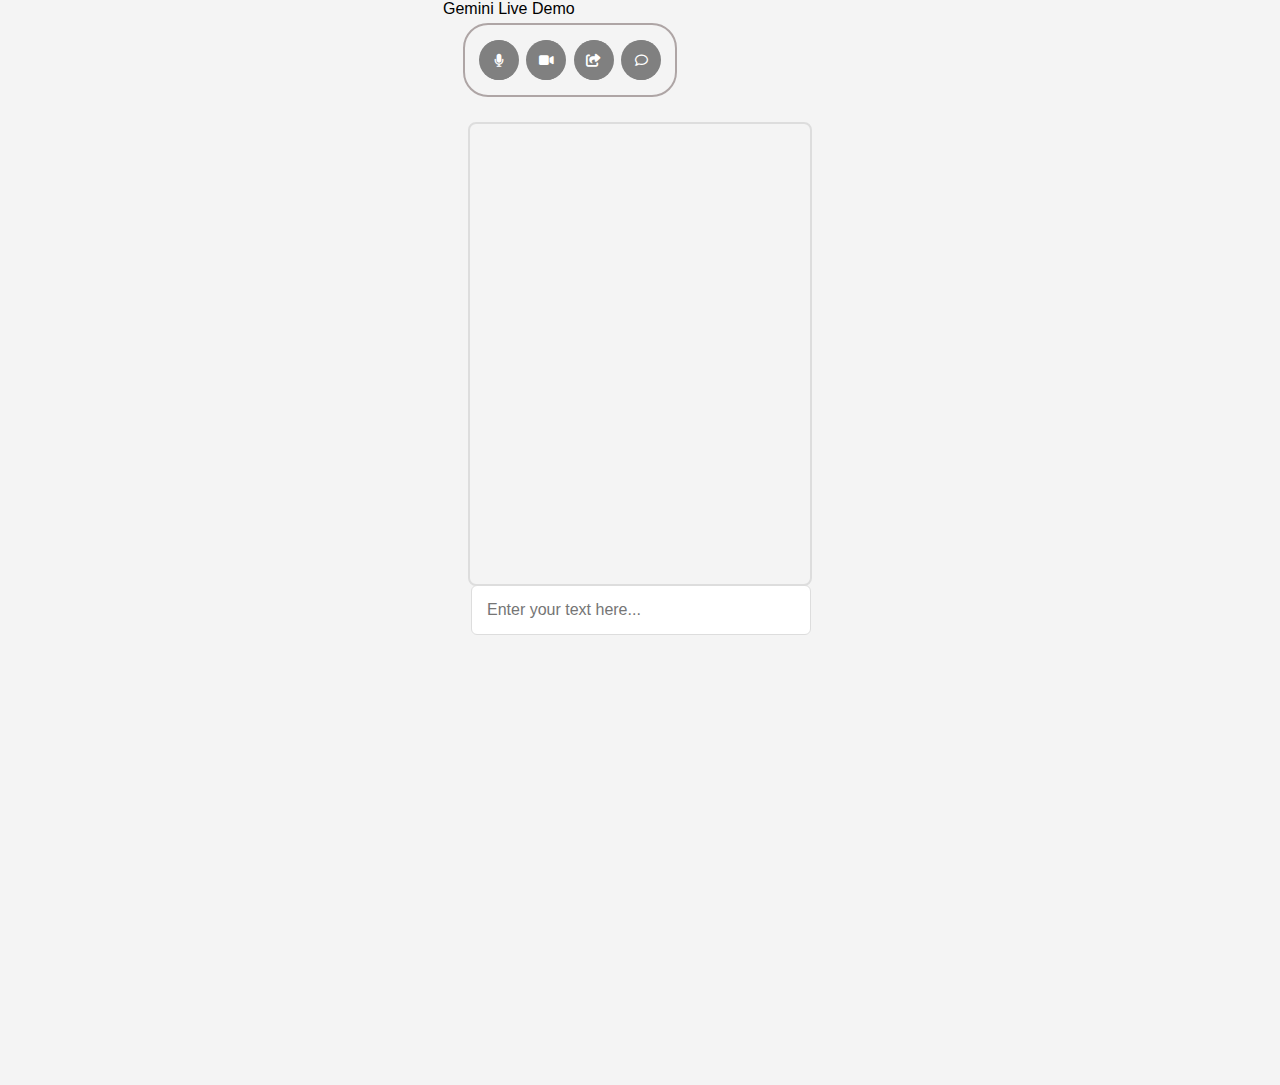
<file: gemini20-all/index.html>
<!DOCTYPE html>
<html>

<head>
    <link rel="stylesheet" href="https://fonts.googleapis.com/icon?family=Material+Icons">
    <link rel="stylesheet" href="https://code.getmdl.io/1.3.0/material.indigo-pink.min.css">
    <link rel="stylesheet" href="https://cdnjs.cloudflare.com/ajax/libs/font-awesome/6.7.2/css/all.min.css">
    <script defer src="https://code.getmdl.io/1.3.0/material.min.js"></script>
    <script src="script.js" defer></script>
    <link rel="stylesheet" href="style.css">

</head>

<body>
    <div class="mdl-layout mdl-js-layout mdl-layout--fixed-header">
        <header class="mdl-layout__header">
            <div class="mdl-layout__header-row">
                <!-- Title -->
                <span class="mdl-layout-title">Gemini Live Demo</span>
            </div>
        </header>
        <main class="mdl-layout__content">
            <div class="page-content">
                <!-- Voice Control Buttons -->
                <div class="button-group">
                    <button id="startButton" type="button" class="mic">
                        <i class="fa fa-microphone"></i>
                    </button>
                    <button id="videoButton" type="button" class="mic">
                        <i class="fa fa-video"></i>
                    </button>
                    <button id="screenShareButton" type="button" class="mic">
                        <i class="fas fa-share-square"></i>
                    </button>
                    <button id="chatButton" type="button" class="mic">
                        <i class="far fa-comment"></i>
                    </button>
                </div>
                <div class="flex-row">
                    <div class="flex-column chat-container">
                            <code id="myTextarea" class="chat-column"></code>
                            <input type="text" id="myInput" class="textbox" placeholder="Enter your text here...">
                    </div>
                    <!-- Video Element -->
                    <div class="flex-column"> <video id="videoElement" autoplay></video></div>
                    <!-- Text Output -->
                    <div id="chatLog"  class="flex-column"></div>
                    <!-- Hidden Canvas -->
                    <div class="flex-column"><canvas id="canvasElement"></canvas></div>

                </div>

            </div>
        </main>
    </div>

</body>

</html>
</file>
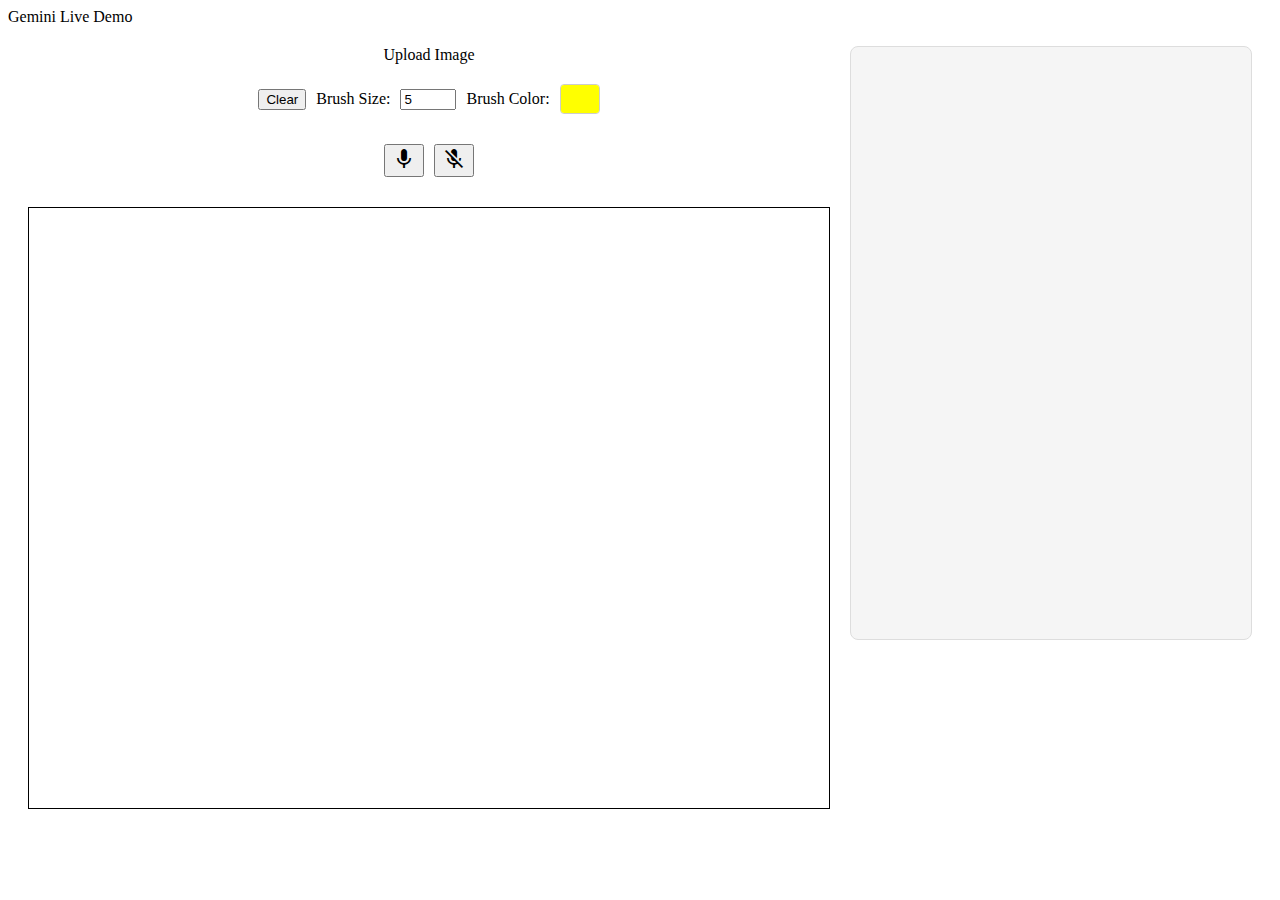
<file: gemini20-canvas/index.html>
<!DOCTYPE html>
<html>

<head>
    <link rel="stylesheet" href="https://fonts.googleapis.com/icon?family=Material+Icons">
    <link rel="stylesheet" href="https://code.getmdl.io/1.3.0/material.indigo-pink.min.css">
    <script defer src="https://code.getmdl.io/1.3.0/material.min.js"></script>

    <style>
        #drawingCanvas {
            border: 1px solid black;
            cursor: crosshair;
        }

         .demo-content {
            padding: 20px;
            display: flex;
            flex-direction: row;
            align-items: flex-start;
            gap: 20px;
             justify-content: center;
        }

         .video-section {
            display: flex;
            flex-direction: column;
            align-items: center;
        }

        .controls-container {
            display: flex;
             flex-direction: column;
              align-items: center;
            gap: 10px;
             margin-bottom: 10px;
        }
        .button-group {
            margin-bottom: 20px;
            display: flex;
            align-items: center;
            gap: 10px;
        }

          .input-container {
           margin-bottom: 20px;
        }

        input[type="file"] {
            margin-bottom: 10px;
            padding: 8px;
             border: 1px solid #ccc;
            border-radius: 4px;
            box-sizing: border-box;
            display:none;
        }

          input[type="color"] {
            width: 40px;
           height: 30px;
            padding: 0px;
           border: 1px solid #ccc;
            border-radius: 4px;
            cursor: pointer;
           -webkit-appearance: none;
            -moz-appearance: none;
           appearance: none;
        }

        input[type="color"]::-webkit-color-swatch-wrapper {
        padding: 0;
      }

        input[type="color"]::-webkit-color-swatch {
         border: none;
        }

           input[type="color"]::-moz-color-swatch-wrapper {
         padding: 0;
        }

        input[type="color"]::-moz-color-swatch {
            border: none;
         }

         #chatLog {
            width: 400px;
            height: 560px;
            overflow-y: auto;
            border: 1px solid #ddd;
            border-radius: 8px;
            padding: 16px;
            margin-top: 0;
             background-color: #f5f5f5;
        }

        #chatLog p {
          margin: 8px 0;
          padding: 12px;
           border-radius: 8px;
            background-color: white;
           box-shadow: 0 1px 3px rgba(0,0,0,0.12);
         }

        #chatLog p:nth-child(odd) {
         background-color: #e8eaf6;
       }


    </style>
</head>

<body>
    <div class="mdl-layout mdl-js-layout mdl-layout--fixed-header">
        <header class="mdl-layout__header">
            <div class="mdl-layout__header-row">
                <!-- Title -->
                <span class="mdl-layout-title">Gemini Live Demo</span>
            </div>
        </header>
        <main class="mdl-layout__content">
            <div class="page-content">
                <div class="demo-content">
                     <div class="video-section">
                     <!-- Image Loader -->
                     <div class="input-container">
                       <label for="imageLoader" class="mdl-button mdl-js-button mdl-button--raised">Upload Image</label>
                        <input type="file" id="imageLoader" accept="image/*" style="display:none;">
                     </div>
                      <!-- Drawing Controls -->
                     <div class="controls-container">
                       <div class="button-group">
                         <button id="clearButton" class="mdl-button mdl-js-button mdl-button--raised">Clear</button>
                          <label for="brushSize">Brush Size:</label>
                          <input type="number" id="brushSize" value="5" min="1" max="20">
                           <label for="brushColor">Brush Color:</label>
                           <input type="color" id="brushColor" value="#FFFF00">
                        </div>

                        <div class="button-group">
                         <button id="startButton"
                              class="mdl-button mdl-js-button mdl-button--fab mdl-button--mini-fab mdl-button--colored">
                           <i class="material-icons">mic</i>
                        </button>
                        <button id="stopButton" class="mdl-button mdl-js-button mdl-button--fab mdl-button--mini-fab">
                           <i class="material-icons">mic_off</i>
                        </button>
                       </div>
                      </div>
                         <!-- Drawing Canvas -->
                         <canvas id="drawingCanvas" width="800" height="600" style="border: 1px solid black;"></canvas>
                     </div>
                    <!-- Text Output -->
                    <div id="chatLog" class="mdl-shadow--2dp"></div>
                </div>
            </div>
        </main>
    </div>
    <script defer>
        const URL = "ws://localhost:9083";
        const canvas = document.getElementById('drawingCanvas');
        const context = canvas.getContext('2d');
        const imageLoader = document.getElementById('imageLoader');
         const clearButton = document.getElementById('clearButton');
        const startButton = document.getElementById('startButton');
        const stopButton = document.getElementById('stopButton');
         const brushSizeInput = document.getElementById('brushSize');
         const brushColorInput = document.getElementById('brushColor');

        let stream = null;
        let currentFrameB64 = null;
        let webSocket = null;
        let audioContext = null;
        let mediaRecorder = null;
        let processor = null;
        let pcmData = [];
        let interval = null;
        let initialized = false;
         let audioInputContext;
         let workletNode;

        let isDrawing = false;
        let lastX = 0;
        let lastY = 0;
           let brushSize = brushSizeInput.value;
           let brushColor = brushColorInput.value;



    async function renderFileOnCanvas(file) {
      if (file.type.startsWith("image/")) {
         const reader = new FileReader();
            reader.onload = (event) => {
                 const img = new Image();
                    img.onload = () => {
                      canvas.width = img.width; // Update Canvas width
                      canvas.height = img.height; // Update Canvas height
                      context.drawImage(img, 0, 0, canvas.width, canvas.height);
                   };
                img.src = event.target.result;
             };
            reader.readAsDataURL(file);
        }

    }


     imageLoader.addEventListener('change', async (e) => {
          const file = e.target.files[0];
          if (file) {

                  await renderFileOnCanvas(file);
          }
     });


         clearButton.addEventListener('click', () => {
          context.clearRect(0, 0, canvas.width, canvas.height);
        });

        brushSizeInput.addEventListener('change', (e) => {
           brushSize = e.target.value;
        });

        brushColorInput.addEventListener('change', (e) => {
           brushColor = e.target.value;
        });



        canvas.addEventListener('mousedown', (e) => {
        isDrawing = true;
        [lastX, lastY] = [e.offsetX, e.offsetY];
      });

       canvas.addEventListener('mousemove', (e) => {
          if (!isDrawing) return;
          context.beginPath();
          context.moveTo(lastX, lastY);
          context.lineTo(e.offsetX, e.offsetY);
          context.lineWidth = brushSize;
           context.strokeStyle = brushColor;
          context.stroke();
          [lastX, lastY] = [e.offsetX, e.offsetY];
        });

     canvas.addEventListener('mouseup', () => isDrawing = false);
     canvas.addEventListener('mouseout', () => isDrawing = false);


       // Function to capture an image from the shared screen
    function captureImage() {
        const imageData = canvas.toDataURL("image/jpeg").split(",")[1].trim();
        currentFrameB64 = imageData;
    }




        window.addEventListener("load", async () => {
             //await startWebcam();

             setInterval(captureImage, 3000);
             await initializeAudioContext();
            connect();

        });

        function connect() {
            console.log("connecting: ", URL);

            webSocket = new WebSocket(URL);

            webSocket.onclose = (event) => {
                console.log("websocket closed: ", event);
                alert("Connection closed");
            };

            webSocket.onerror = (event) => {
                console.log("websocket error: ", event);
            };

            webSocket.onopen = (event) => {
                console.log("websocket open: ", event);
                sendInitialSetupMessage();
            };

            webSocket.onmessage = receiveMessage;
        }

        function sendInitialSetupMessage() {

            console.log("sending setup message");
            setup_client_message = {
                setup: {
                   generation_config: { response_modalities: ["AUDIO"] },
               },
            };

            webSocket.send(JSON.stringify(setup_client_message));
        }


         function sendVoiceMessage(b64PCM) {
            if (webSocket == null) {
                console.log("websocket not initialized");
                return;
            }

            payload = {
                realtime_input: {
                    media_chunks: [{
                            mime_type: "audio/pcm",
                            data: b64PCM,
                        },
                        {
                            mime_type: "image/jpeg",
                            data: currentFrameB64,
                        },
                    ],
                },
            };

            webSocket.send(JSON.stringify(payload));
            console.log("sent: ", payload);
        }

        function receiveMessage(event) {
            const messageData = JSON.parse(event.data);
            const response = new Response(messageData);

            if(response.text){
                displayMessage("GEMINI: " + response.text);
            }
            if(response.audioData){
              injestAudioChuckToPlay(response.audioData);
            }
        }


         async function initializeAudioContext() {
          if (initialized) return;

          audioInputContext = new (window.AudioContext ||
          window.webkitAudioContext)({ sampleRate: 24000 });
            await audioInputContext.audioWorklet.addModule("pcm-processor.js");
            workletNode = new AudioWorkletNode(audioInputContext, "pcm-processor");
            workletNode.connect(audioInputContext.destination);
           initialized = true;
        }


        function base64ToArrayBuffer(base64) {
          const binaryString = window.atob(base64);
          const bytes = new Uint8Array(binaryString.length);
          for (let i = 0; i < binaryString.length; i++) {
              bytes[i] = binaryString.charCodeAt(i);
          }
          return bytes.buffer;
        }

        function convertPCM16LEToFloat32(pcmData) {
           const inputArray = new Int16Array(pcmData);
           const float32Array = new Float32Array(inputArray.length);

           for (let i = 0; i < inputArray.length; i++) {
              float32Array[i] = inputArray[i] / 32768;
           }

          return float32Array;
        }


        async function injestAudioChuckToPlay(base64AudioChunk) {
           try {
             if (audioInputContext.state === "suspended") {
                 await audioInputContext.resume();
              }
              const arrayBuffer = base64ToArrayBuffer(base64AudioChunk);
             const float32Data = convertPCM16LEToFloat32(arrayBuffer);

             workletNode.port.postMessage(float32Data);
            } catch (error) {
               console.error("Error processing audio chunk:", error);
            }
        }

       function recordChunk() {
            const buffer = new ArrayBuffer(pcmData.length * 2);
            const view = new DataView(buffer);
            pcmData.forEach((value, index) => {
                view.setInt16(index * 2, value, true);
            });

            const base64 = btoa(
                String.fromCharCode.apply(null, new Uint8Array(buffer))
            );

           sendVoiceMessage(base64);
          pcmData = [];
        }

        async function startAudioInput() {
            audioContext = new AudioContext({
                sampleRate: 16000,
            });

            const stream = await navigator.mediaDevices.getUserMedia({
                audio: {
                    channelCount: 1,
                    sampleRate: 16000,
                },
            });

            const source = audioContext.createMediaStreamSource(stream);
            processor = audioContext.createScriptProcessor(4096, 1, 1);

            processor.onaudioprocess = (e) => {
                const inputData = e.inputBuffer.getChannelData(0);
                 const pcm16 = new Int16Array(inputData.length);
                for (let i = 0; i < inputData.length; i++) {
                    pcm16[i] = inputData[i] * 0x7fff;
                }
                pcmData.push(...pcm16);
            };

            source.connect(processor);
            processor.connect(audioContext.destination);

            interval = setInterval(recordChunk, 3000);
        }

        function stopAudioInput() {
           if(processor) {
                processor.disconnect();
            }
            if(audioContext) {
               audioContext.close();
            }

           clearInterval(interval);
        }

        function displayMessage(message) {
           console.log(message);
            addParagraphToDiv("chatLog", message);
        }


        function addParagraphToDiv(divId, text) {
           const newParagraph = document.createElement("p");
           newParagraph.textContent = text;
           const div = document.getElementById(divId);
           div.appendChild(newParagraph);
        }

        startButton.addEventListener('click', startAudioInput);
        stopButton.addEventListener('click', stopAudioInput);


        class Response {
            constructor(data) {
               this.text = null;
               this.audioData = null;
                this.endOfTurn = null;

               if(data.text){
                  this.text = data.text
               }

                if (data.audio) {
                   this.audioData = data.audio;
                }
            }
         }
    </script>
</body>

</html>
</file>
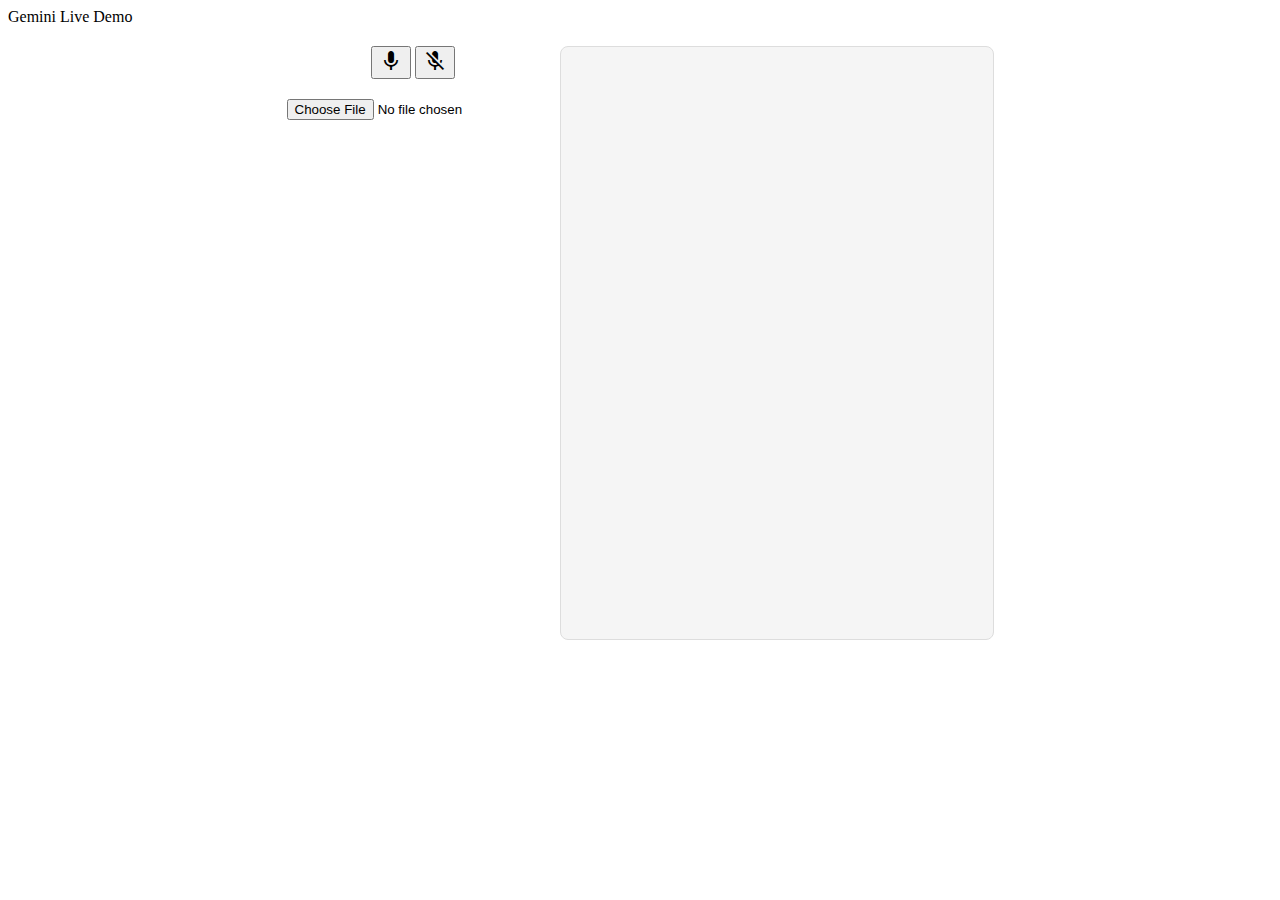
<file: gemini20-rag/index.html>
<!DOCTYPE html>
<html>

<head>
    <link rel="stylesheet" href="https://fonts.googleapis.com/icon?family=Material+Icons">
    <link rel="stylesheet" href="https://code.getmdl.io/1.3.0/material.indigo-pink.min.css">
    <script defer src="https://code.getmdl.io/1.3.0/material.min.js"></script>
    

    <style>
        #videoElement {
            width: 640px;
            height: 480px;
            border-radius: 20px;
        }

        #canvasElement {
            display: none;
            width: 640px;
            height: 480px;
        }

        .demo-content {
            padding: 20px;
            display: flex;
            flex-direction: row;
            align-items: flex-start;
            gap: 20px;
            justify-content: center;
        }

        .video-section {
            display: flex;
            flex-direction: column;
            align-items: center;
        }

        .button-group {
            margin-bottom: 20px;
        }

        #chatLog {
            width: 400px;
            height: 560px;
            overflow-y: auto;
            border: 1px solid #ddd;
            border-radius: 8px;
            padding: 16px;
            margin-top: 0;
            background-color: #f5f5f5;
        }

        #chatLog p {
            margin: 8px 0;
            padding: 12px;
            border-radius: 8px;
            background-color: white;
            box-shadow: 0 1px 3px rgba(0, 0, 0, 0.12);
        }

        #chatLog p:nth-child(odd) {
            background-color: #e8eaf6;
        }

        /* Add new styles for PDF section */
        .pdf-section {
            display: flex;
            flex-direction: column;
            align-items: center;
        }

        #pdfPreview {
            width: 640px;
            height: 480px;
            border: 1px solid #ddd;
            border-radius: 20px;
            margin-bottom: 20px;
        }

        .file-upload {
            margin-bottom: 20px;
        }
        
        #pdf-container {
            margin-top: 20px;
            width: 640px;
            height: 480px;
            max-width: 800px;
            display:none;
        }


    </style>
</head>

<body>
    <div class="mdl-layout mdl-js-layout mdl-layout--fixed-header">
        <header class="mdl-layout__header">
            <div class="mdl-layout__header-row">
                <!-- Title -->
                <span class="mdl-layout-title">Gemini Live Demo</span>
            </div>
        </header>
        <main class="mdl-layout__content">
            <div class="page-content">
                <div class="demo-content">
                    <div class="pdf-section">
                        <!-- Voice Control Buttons -->
                        <div class="button-group">
                            <button id="startButton"
                                class="mdl-button mdl-js-button mdl-button--fab mdl-button--mini-fab mdl-button--colored">
                                <i class="material-icons">mic</i>
                            </button>
                            <button id="stopButton"
                                class="mdl-button mdl-js-button mdl-button--fab mdl-button--mini-fab">
                                <i class="material-icons">mic_off</i>
                            </button>
                        </div>

                        <!-- PDF Upload -->
                        <div class="file-upload">
                            <input type="file" id="pdfInput" accept="application/pdf"
                                class="mdl-button mdl-js-button">
                        </div>

                         <div id="pdf-container" >
                             <embed id="pdfPreview" type="application/pdf" style="width:100%;height:100%"/>
                        </div>
                        
                    </div>

                    <!-- Text Output -->
                    <div id="chatLog" class="mdl-shadow--2dp"></div>
                </div>
            </div>
        </main>
    </div>

   <script defer>
        const URL = "ws://localhost:9084";
        let currentFrameB64;
        let webSocket = null;
        let audioContext = null;
        let mediaRecorder = null;
        let processor = null;
        let pcmData = [];
        let interval = null;
        let initialized = false;
        let audioInputContext;
        let workletNode;

        // Add PDF handling
        const pdfInput = document.getElementById('pdfInput');
        const pdfPreview = document.getElementById('pdfPreview');
        const pdfContainer = document.getElementById('pdf-container');

        window.addEventListener("load", async () => {
            pdfInput.addEventListener('change', async (event) => {
                console.log("pdfInput change event detected!");
                const file = event.target.files[0];

                 if (file && file.type === 'application/pdf') {
                      const reader = new FileReader();

                      reader.onload = (e) => {
                          pdfPreview.setAttribute('src', e.target.result);
                          pdfContainer.style.display = 'block';
                          console.log('pdf rendered');
                         
                           // Convert to base64 and send immediately
                         const base64Reader = new FileReader();
                           base64Reader.onload = function(e){
                            try{
                                    const base64PDF = e.target.result.split(',')[1];
                                    sendPDFMessage(base64PDF, file.name);
                                }
                                catch (err){
                                    console.error("error processing pdf file", err)
                                }

                            };
                           base64Reader.onerror = (err) => {
                                console.error("error reading pdf file", err);
                            }
                            base64Reader.readAsDataURL(file);
                      };
                      reader.readAsDataURL(file);


                    } else {
                        alert('Please select a valid PDF file.');
                        pdfContainer.style.display = 'none';
                        pdfInput.value = ""; // Clear the file input
                        pdfPreview.removeAttribute('src');
                        console.warn("no pdf file detected");
                    }

            });
            await initializeAudioContext();
            connect();
        });


        function connect() {
            console.log("connecting: ", URL);

            webSocket = new WebSocket(URL);

            webSocket.onclose = (event) => {
                console.log("websocket closed: ", event);
                alert("Connection closed");
            };

            webSocket.onerror = (event) => {
                console.log("websocket error: ", event);
            };

            webSocket.onopen = (event) => {
                console.log("websocket open: ", event);
                sendInitialSetupMessage();
            };

            webSocket.onmessage = receiveMessage;
        }

        function sendInitialSetupMessage() {

            console.log("sending setup message");
            setup_client_message = {
                setup: {
                    generation_config: { response_modalities: ["AUDIO"] },
                },
            };

            webSocket.send(JSON.stringify(setup_client_message));
        }

        function sendPDFMessage(base64PDF, filename) {
            try {
                if (webSocket == null) {
                    console.log("websocket not initialized");
                    return;
                }

                const payload = {
                    realtime_input: {
                        media_chunks: [{
                            mime_type: "application/pdf",
                            data: base64PDF,
                            filename: filename
                        }]
                    },
                };

                webSocket.send(JSON.stringify(payload));
                console.log("PDF data sent immediately");
            } catch (err) {
                console.error("Error sending PDF message:", err);
            }
        }

        function sendVoiceMessage(b64PCM) {
            try {
                if (webSocket == null) {
                    console.log("websocket not initialized");
                    return;
                }

                payload = {
                    realtime_input: {
                        media_chunks: [{
                            mime_type: "audio/pcm",
                            data: b64PCM,
                        }]
                    },
                };

                webSocket.send(JSON.stringify(payload));
                console.log("sent payload with audio data");
            }
            catch (err) {
                console.error("Error sending audio message:", err);
            }

        }

        function receiveMessage(event) {
            try {
                const messageData = JSON.parse(event.data);
                const response = new Response(messageData);

                if (response.text) {
                    displayMessage("GEMINI: " + response.text);
                }
                if (response.audioData) {
                    injestAudioChuckToPlay(response.audioData);
                }
            }
            catch (err) {
                console.error("Error receiving message:", err);
            }
        }

        async function initializeAudioContext() {
            if (initialized) return;

            audioInputContext = new (window.AudioContext ||
                window.webkitAudioContext)({
                sampleRate: 24000
            });
            await audioInputContext.audioWorklet.addModule("pcm-processor.js");
            workletNode = new AudioWorkletNode(audioInputContext, "pcm-processor");
            workletNode.connect(audioInputContext.destination);
            initialized = true;
        }

        function base64ToArrayBuffer(base64) {
            const binaryString = window.atob(base64);
            const bytes = new Uint8Array(binaryString.length);
            for (let i = 0; i < binaryString.length; i++) {
                bytes[i] = binaryString.charCodeAt(i);
            }
            return bytes.buffer;
        }

        function convertPCM16LEToFloat32(pcmData) {
            const inputArray = new Int16Array(pcmData);
            const float32Array = new Float32Array(inputArray.length);

            for (let i = 0; i < inputArray.length; i++) {
                float32Array[i] = inputArray[i] / 32768;
            }

            return float32Array;
        }

        async function injestAudioChuckToPlay(base64AudioChunk) {
            try {
                if (audioInputContext.state === "suspended") {
                    await audioInputContext.resume();
                }
                const arrayBuffer = base64ToArrayBuffer(base64AudioChunk);
                const float32Data = convertPCM16LEToFloat32(arrayBuffer);

                workletNode.port.postMessage(float32Data);
            }
            catch (error) {
                console.error("Error processing audio chunk:", error);
            }
        }

        function recordChunk() {
            const buffer = new ArrayBuffer(pcmData.length * 2);
            const view = new DataView(buffer);
            pcmData.forEach((value, index) => {
                view.setInt16(index * 2, value, true);
            });

            const base64 = btoa(
                String.fromCharCode.apply(null, new Uint8Array(buffer))
            );

            sendVoiceMessage(base64);
            pcmData = [];
        }

        async function startAudioInput() {
            audioContext = new AudioContext({
                sampleRate: 16000,
            });

            const stream = await navigator.mediaDevices.getUserMedia({
                audio: {
                    channelCount: 1,
                    sampleRate: 16000,
                },
            });

            const source = audioContext.createMediaStreamSource(stream);
            processor = audioContext.createScriptProcessor(4096, 1, 1);

            processor.onaudioprocess = (e) => {
                const inputData = e.inputBuffer.getChannelData(0);
                const pcm16 = new Int16Array(inputData.length);
                for (let i = 0; i < inputData.length; i++) {
                    pcm16[i] = inputData[i] * 0x7fff;
                }
                pcmData.push(...pcm16);
            };

            source.connect(processor);
            processor.connect(audioContext.destination);

            interval = setInterval(recordChunk, 3000);
        }

        function stopAudioInput() {
            if (processor) {
                processor.disconnect();
            }
            if (audioContext) {
                audioContext.close();
            }

            clearInterval(interval);
        }

        function displayMessage(message) {
            console.log(message);
            addParagraphToDiv("chatLog", message);
        }

        function addParagraphToDiv(divId, text) {
            const newParagraph = document.createElement("p");
            newParagraph.textContent = text;
            const div = document.getElementById(divId);
            div.appendChild(newParagraph);
        }

        startButton.addEventListener('click', startAudioInput);
        stopButton.addEventListener('click', stopAudioInput);

        class Response {
            constructor(data) {
                this.text = null;
                this.audioData = null;
                this.endOfTurn = null;

                if (data.text) {
                    this.text = data.text
                }

                if (data.audio) {
                    this.audioData = data.audio;
                }
            }
        }
    </script>
</body>

</html>
</file>
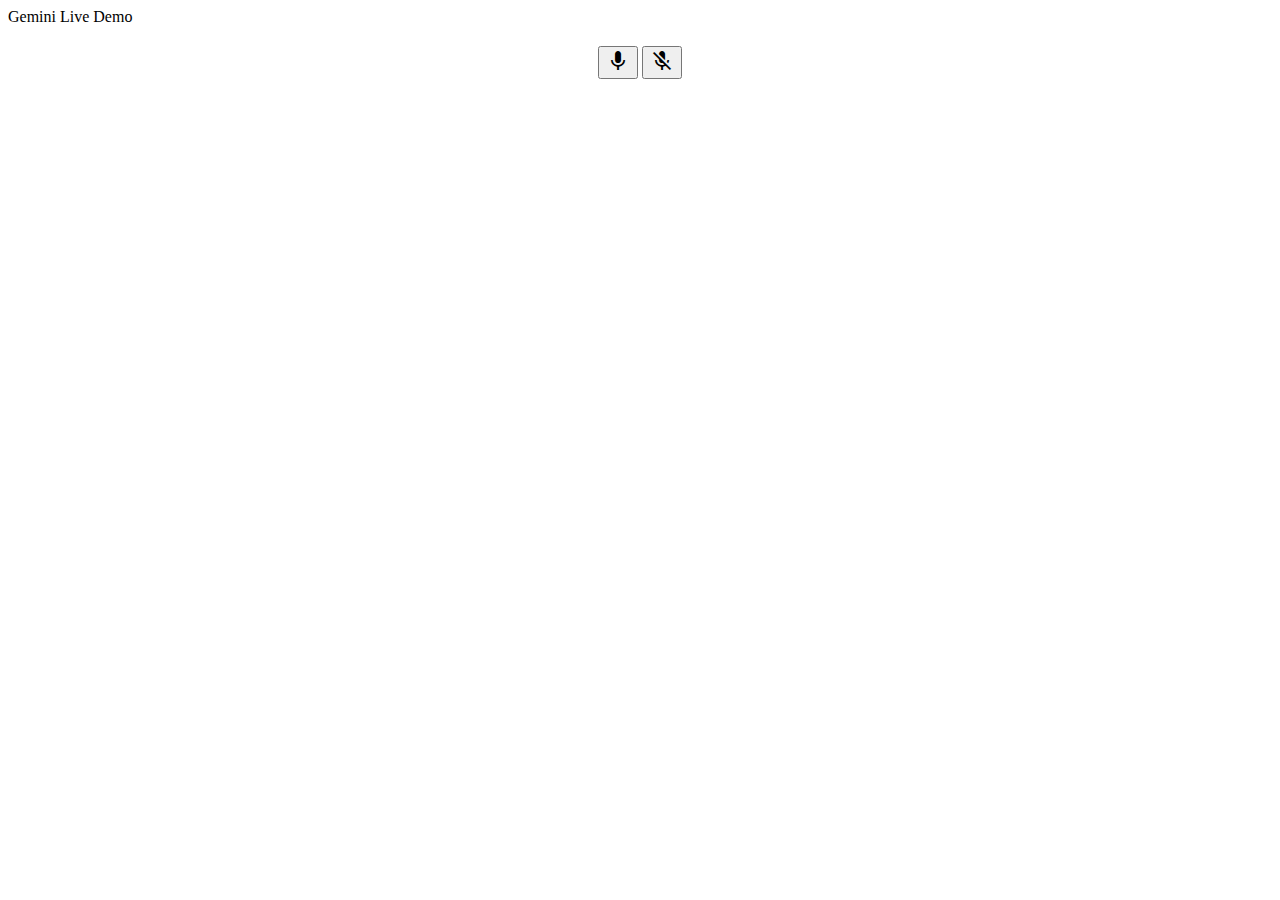
<file: gemini20-realtime-chat/index.html>
<!DOCTYPE html>
<html>

<head>
    <link rel="stylesheet" href="https://fonts.googleapis.com/icon?family=Material+Icons">
    <link rel="stylesheet" href="https://code.getmdl.io/1.3.0/material.indigo-pink.min.css">
    <script defer src="https://code.getmdl.io/1.3.0/material.min.js"></script>

    <style>
        #videoElement {
            width: 320px;
            height: 240px;
            border-radius: 20px;
        }

        #canvasElement {
            display: none;
        }

        .demo-content {
            padding: 20px;
            display: flex;
            flex-direction: column;
            align-items: center;
        }

        .button-group {
            margin-bottom: 20px;
        }
    </style>
</head>

<body>
    <div class="mdl-layout mdl-js-layout mdl-layout--fixed-header">
        <header class="mdl-layout__header">
            <div class="mdl-layout__header-row">
                <!-- Title -->
                <span class="mdl-layout-title">Gemini Live Demo</span>
            </div>
        </header>
        <main class="mdl-layout__content">
            <div class="page-content">
                <div class="demo-content">
                    <!-- Voice Control Buttons -->
                    <div class="button-group">
                        <button id="startButton"
                            class="mdl-button mdl-js-button mdl-button--fab mdl-button--mini-fab mdl-button--colored">
                            <i class="material-icons">mic</i>
                        </button>
                        <button id="stopButton"
                            class="mdl-button mdl-js-button mdl-button--fab mdl-button--mini-fab">
                            <i class="material-icons">mic_off</i>
                        </button>
                    </div>

                    <!-- Video Element -->
                    <video id="videoElement" autoplay></video>

                    <!-- Hidden Canvas -->
                    <canvas id="canvasElement"></canvas>
                    <!-- Text Output -->
                    <div id="chatLog"></div>
                </div>
            </div>
        </main>
    </div>

    <script defer>
        const URL = "ws://localhost:9080";
        const video = document.getElementById("videoElement");
        const canvas = document.getElementById("canvasElement");
        const context = canvas.getContext("2d");
        const startButton = document.getElementById('startButton');
        const stopButton = document.getElementById('stopButton');
        let stream = null;
        let currentFrameB64;
        let webSocket = null;
        let audioContext = null;
        let mediaRecorder = null;
        let processor = null;
        let pcmData = [];
        let interval = null;
        let initialized = false;
        let audioInputContext;
        let workletNode;

        // Function to start the webcam
         async function startWebcam() {
            try {
                const constraints = {
                    video: {
                        width: {
                            max: 640
                        },
                        height: {
                            max: 480
                        },
                    },
                };

                stream = await navigator.mediaDevices.getUserMedia(constraints);
                video.srcObject = stream;
            } catch (err) {
                console.error("Error accessing the webcam: ", err);
            }
        }

        // Function to capture an image and convert it to base64
        function captureImage() {
            if (stream) {
                canvas.width = video.videoWidth;
                canvas.height = video.videoHeight;
                context.drawImage(video, 0, 0, canvas.width, canvas.height);
                const imageData = canvas.toDataURL("image/jpeg").split(",")[1].trim();
                currentFrameB64 = imageData;
            }
        }

        window.addEventListener("load", async () => {
             await startWebcam();
             setInterval(captureImage, 3000);
            connect();

        });

        function connect() {
            console.log("connecting: ", URL);

            webSocket = new WebSocket(URL);

            webSocket.onclose = (event) => {
                console.log("websocket closed: ", event);
                alert("Connection closed");
            };

            webSocket.onerror = (event) => {
                console.log("websocket error: ", event);
            };

            webSocket.onopen = (event) => {
                console.log("websocket open: ", event);
                sendInitialSetupMessage();
            };

            webSocket.onmessage = receiveMessage;
        }

        function sendInitialSetupMessage() {

            console.log("sending setup message");
            setup_client_message = {
                setup: {
                   generation_config: { response_modalities: ["AUDIO"] },
               },
            };

            webSocket.send(JSON.stringify(setup_client_message));
        }


        function sendVoiceMessage(b64PCM) {
            if (webSocket == null) {
                console.log("websocket not initialized");
                return;
            }

            payload = {
                realtime_input: {
                    media_chunks: [{
                            mime_type: "audio/pcm",
                            data: b64PCM,
                        },
                        {
                            mime_type: "image/jpeg",
                            data: currentFrameB64,
                        },
                    ],
                },
            };

            webSocket.send(JSON.stringify(payload));
            console.log("sent: ", payload);
        }

        function receiveMessage(event) {
            const messageData = JSON.parse(event.data);
            const response = new Response(messageData);

            if(response.text){
                displayMessage("GEMINI: " + response.text);
            }
            if(response.audioData){
              injestAudioChuckToPlay(response.audioData);
            }
        }


         async function initializeAudioContext() {
          if (initialized) return;

          audioInputContext = new (window.AudioContext ||
          window.webkitAudioContext)({ sampleRate: 24000 });
            await audioInputContext.audioWorklet.addModule("pcm-processor.js");
            workletNode = new AudioWorkletNode(audioInputContext, "pcm-processor");
            workletNode.connect(audioInputContext.destination);
           initialized = true;
        }


        function base64ToArrayBuffer(base64) {
          const binaryString = window.atob(base64);
          const bytes = new Uint8Array(binaryString.length);
          for (let i = 0; i < binaryString.length; i++) {
              bytes[i] = binaryString.charCodeAt(i);
          }
          return bytes.buffer;
        }

        function convertPCM16LEToFloat32(pcmData) {
           const inputArray = new Int16Array(pcmData);
           const float32Array = new Float32Array(inputArray.length);

           for (let i = 0; i < inputArray.length; i++) {
              float32Array[i] = inputArray[i] / 32768;
           }

          return float32Array;
        }


        async function injestAudioChuckToPlay(base64AudioChunk) {
           try {
              if (!initialized) {
                 await initializeAudioContext();
              }

              if (audioInputContext.state === "suspended") {
                 await audioInputContext.resume();
              }
              const arrayBuffer = base64ToArrayBuffer(base64AudioChunk);
             const float32Data = convertPCM16LEToFloat32(arrayBuffer);

             workletNode.port.postMessage(float32Data);
            } catch (error) {
               console.error("Error processing audio chunk:", error);
            }
        }


       function recordChunk() {
            const buffer = new ArrayBuffer(pcmData.length * 2);
            const view = new DataView(buffer);
            pcmData.forEach((value, index) => {
                view.setInt16(index * 2, value, true);
            });

            const base64 = btoa(
                String.fromCharCode.apply(null, new Uint8Array(buffer))
            );

           sendVoiceMessage(base64);
          pcmData = [];
        }

        async function startAudioInput() {
            audioContext = new AudioContext({
                sampleRate: 16000,
            });

            const stream = await navigator.mediaDevices.getUserMedia({
                audio: {
                    channelCount: 1,
                    sampleRate: 16000,
                },
            });

            const source = audioContext.createMediaStreamSource(stream);
            processor = audioContext.createScriptProcessor(4096, 1, 1);

            processor.onaudioprocess = (e) => {
                const inputData = e.inputBuffer.getChannelData(0);
                 const pcm16 = new Int16Array(inputData.length);
                for (let i = 0; i < inputData.length; i++) {
                    pcm16[i] = inputData[i] * 0x7fff;
                }
                pcmData.push(...pcm16);
            };

            source.connect(processor);
            processor.connect(audioContext.destination);

            interval = setInterval(recordChunk, 3000);
        }

        function stopAudioInput() {
           if(processor) {
                processor.disconnect();
            }
            if(audioContext) {
               audioContext.close();
            }

           clearInterval(interval);
        }

        function displayMessage(message) {
           console.log(message);
            addParagraphToDiv("chatLog", message);
        }


        function addParagraphToDiv(divId, text) {
           const newParagraph = document.createElement("p");
           newParagraph.textContent = text;
           const div = document.getElementById(divId);
           div.appendChild(newParagraph);
        }

        startButton.addEventListener('click', startAudioInput);
        stopButton.addEventListener('click', stopAudioInput);


        class Response {
            constructor(data) {
               this.text = null;
               this.audioData = null;
                this.endOfTurn = null;

               if(data.text){
                  this.text = data.text
               }

                if (data.audio) {
                   this.audioData = data.audio;
                }
            }
         }
    </script>
</body>

</html>
</file>
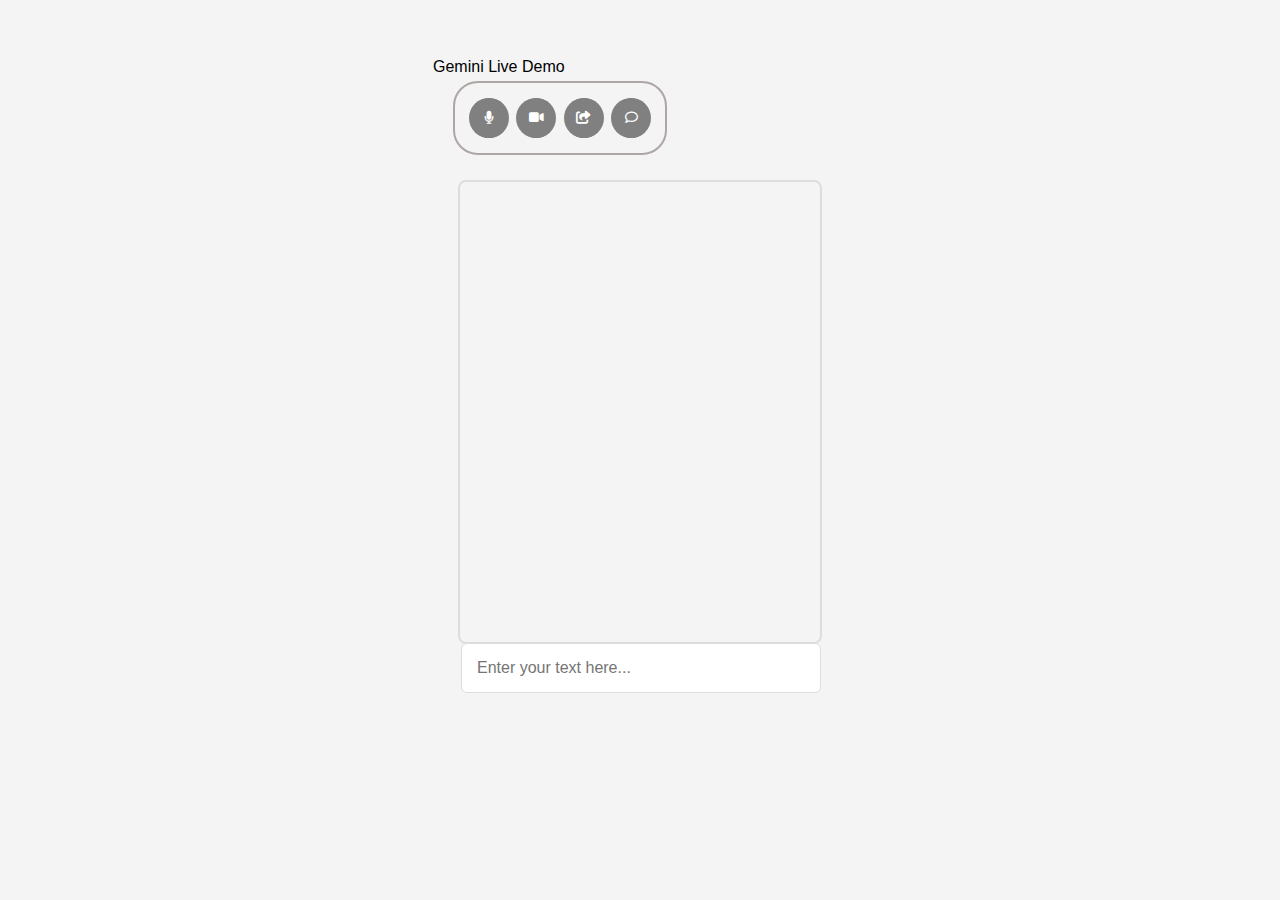
<file: gemini20-realtime-function/index.html>
<!DOCTYPE html>
<html>

<head>
    <link rel="stylesheet" href="https://fonts.googleapis.com/icon?family=Material+Icons">
    <link rel="stylesheet" href="https://code.getmdl.io/1.3.0/material.indigo-pink.min.css">
    <link rel="stylesheet" href="https://cdnjs.cloudflare.com/ajax/libs/font-awesome/6.7.2/css/all.min.css">
    <script defer src="https://code.getmdl.io/1.3.0/material.min.js"></script>
    <script src="script.js" defer></script>
    <link rel="stylesheet" href="style.css">

</head>

<body>
    <div class="mdl-layout mdl-js-layout mdl-layout--fixed-header">
        <header class="mdl-layout__header">
            <div class="mdl-layout__header-row">
                <!-- Title -->
                <span class="mdl-layout-title">Gemini Live Demo</span>
            </div>
        </header>
        <main class="mdl-layout__content">
            <div class="page-content">
                <!-- Voice Control Buttons -->
                <div class="button-group">
                    <button id="startButton" type="button" class="mic">
                        <i class="fa fa-microphone"></i>
                    </button>
                    <button id="videoButton" type="button" class="mic">
                        <i class="fa fa-video"></i>
                    </button>
                    <button id="screenButton" type="button" class="mic">
                        <i class="fas fa-share-square"></i>
                    </button>
                    <button id="chatButton" type="button" class="mic">
                        <i class="far fa-comment"></i>
                    </button>
                </div>
                <div class="flex-row">
                    <div class="flex-column chat-container">
                            <code id="myTextarea" class="chat-column"></code>
                            <input type="text" id="myInput" class="textbox" placeholder="Enter your text here...">
                    </div>
                    <!-- Video Element -->
                    <div class="flex-column"> <video id="videoElement" ></video></div>
                    <!-- Text Output -->
                    <div id="chatLog"  class="flex-column"></div>
                    <!-- Hidden Canvas -->
                    <div class="flex-column"><canvas id="canvasElement"></canvas></div>

                </div>

            </div>
        </main>
    </div>

</body>

</html>
</file>
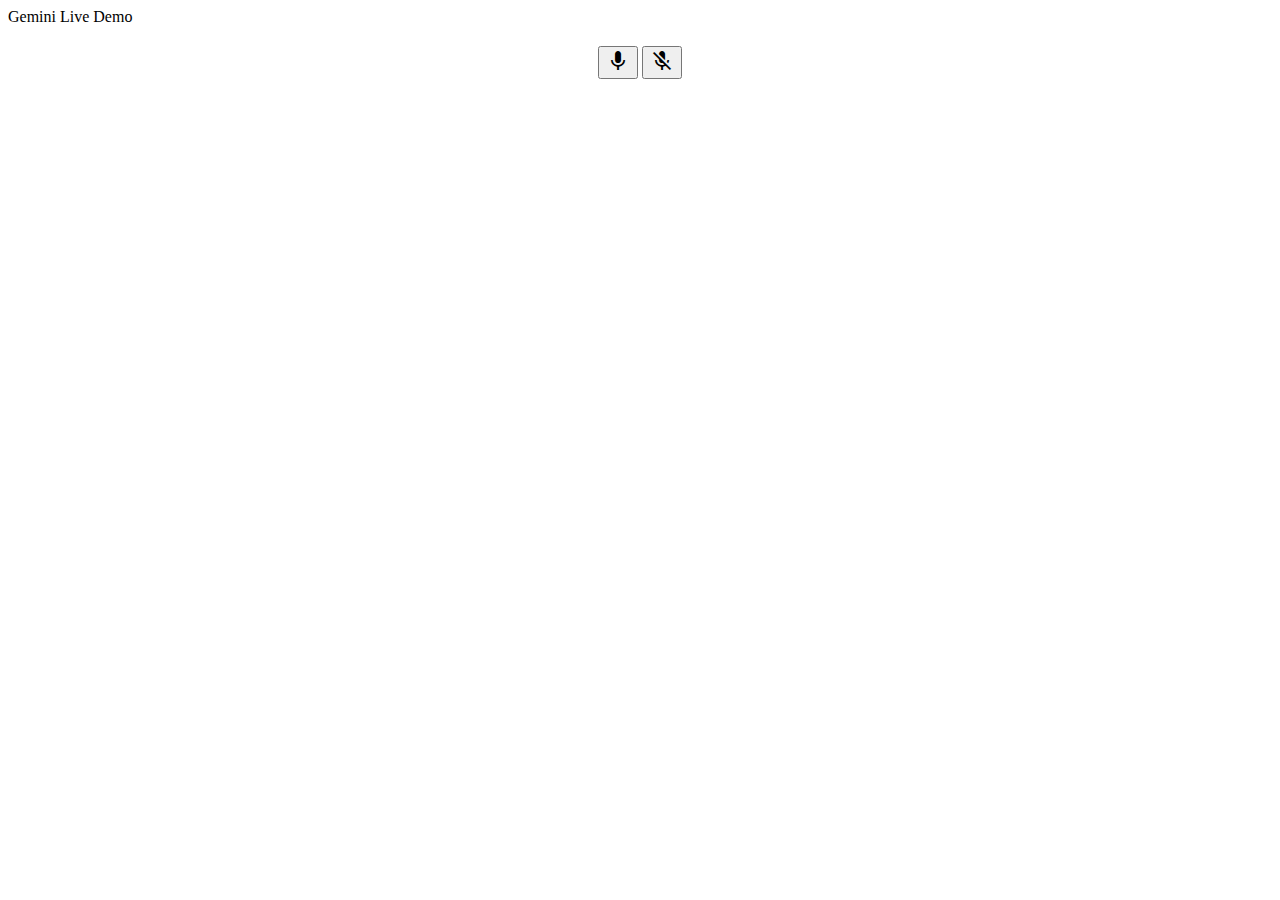
<file: gemini20-realtime/index.html>
<!DOCTYPE html>
<html>

<head>
    <link rel="stylesheet" href="https://fonts.googleapis.com/icon?family=Material+Icons">
    <link rel="stylesheet" href="https://code.getmdl.io/1.3.0/material.indigo-pink.min.css">
    <script defer src="https://code.getmdl.io/1.3.0/material.min.js"></script>

    <style>
        #videoElement {
            width: 320px;
            height: 240px;
            border-radius: 20px;
        }

        #canvasElement {
            display: none;
        }

        .demo-content {
            padding: 20px;
            display: flex;
            flex-direction: column;
            align-items: center;
        }

        .button-group {
            margin-bottom: 20px;
        }
    </style>
</head>

<body>
    <div class="mdl-layout mdl-js-layout mdl-layout--fixed-header">
        <header class="mdl-layout__header">
            <div class="mdl-layout__header-row">
                <!-- Title -->
                <span class="mdl-layout-title">Gemini Live Demo</span>
            </div>
        </header>
        <main class="mdl-layout__content">
            <div class="page-content">
                <div class="demo-content">
                    <!-- Voice Control Buttons -->
                    <div class="button-group">
                        <button id="startButton"
                            class="mdl-button mdl-js-button mdl-button--fab mdl-button--mini-fab mdl-button--colored">
                            <i class="material-icons">mic</i>
                        </button>
                        <button id="stopButton"
                            class="mdl-button mdl-js-button mdl-button--fab mdl-button--mini-fab">
                            <i class="material-icons">mic_off</i>
                        </button>
                    </div>

                    <!-- Video Element -->
                    <video id="videoElement" autoplay></video>

                    <!-- Hidden Canvas -->
                    <canvas id="canvasElement"></canvas>
                    <!-- Text Output -->
                    <div id="chatLog"></div>
                </div>
            </div>
        </main>
    </div>

    <script defer>
        const URL = "ws://localhost:9080";
        const video = document.getElementById("videoElement");
        const canvas = document.getElementById("canvasElement");
        const context = canvas.getContext("2d");
        const startButton = document.getElementById('startButton');
        const stopButton = document.getElementById('stopButton');
        let stream = null;
        let currentFrameB64;
        let webSocket = null;
        let audioContext = null;
        let mediaRecorder = null;
        let processor = null;
        let pcmData = [];
        let interval = null;
        let initialized = false;
        let audioInputContext;
        let workletNode;

        // Function to start the webcam
         async function startWebcam() {
            try {
                const constraints = {
                    video: {
                        width: {
                            max: 640
                        },
                        height: {
                            max: 480
                        },
                    },
                };

                stream = await navigator.mediaDevices.getUserMedia(constraints);
                video.srcObject = stream;
            } catch (err) {
                console.error("Error accessing the webcam: ", err);
            }
        }

        // Function to capture an image and convert it to base64
        function captureImage() {
            if (stream) {
                canvas.width = video.videoWidth;
                canvas.height = video.videoHeight;
                context.drawImage(video, 0, 0, canvas.width, canvas.height);
                const imageData = canvas.toDataURL("image/jpeg").split(",")[1].trim();
                currentFrameB64 = imageData;
            }
        }

        window.addEventListener("load", async () => {
             await startWebcam();
             setInterval(captureImage, 3000);
            connect();

        });

        function connect() {
            console.log("connecting: ", URL);

            webSocket = new WebSocket(URL);

            webSocket.onclose = (event) => {
                console.log("websocket closed: ", event);
                alert("Connection closed");
            };

            webSocket.onerror = (event) => {
                console.log("websocket error: ", event);
            };

            webSocket.onopen = (event) => {
                console.log("websocket open: ", event);
                sendInitialSetupMessage();
            };

            webSocket.onmessage = receiveMessage;
        }

        function sendInitialSetupMessage() {

            console.log("sending setup message");
            setup_client_message = {
                setup: {
                   generation_config: { response_modalities: ["TEXT"] },
               },
            };

            webSocket.send(JSON.stringify(setup_client_message));
        }


        function sendVoiceMessage(b64PCM) {
            if (webSocket == null) {
                console.log("websocket not initialized");
                return;
            }

            payload = {
                realtime_input: {
                    media_chunks: [{
                            mime_type: "audio/pcm",
                            data: b64PCM,
                        },
                        {
                            mime_type: "image/jpeg",
                            data: currentFrameB64,
                        },
                    ],
                },
            };

            webSocket.send(JSON.stringify(payload));
            console.log("sent: ", payload);
        }

        function receiveMessage(event) {
            const messageData = JSON.parse(event.data);
            const response = new Response(messageData);

            if(response.text){
                displayMessage("GEMINI: " + response.text);
            }
            if(response.audioData){
              injestAudioChuckToPlay(response.audioData);
            }
        }


         async function initializeAudioContext() {
          if (initialized) return;

          audioInputContext = new (window.AudioContext ||
          window.webkitAudioContext)({ sampleRate: 24000 });
            await audioInputContext.audioWorklet.addModule("pcm-processor.js");
            workletNode = new AudioWorkletNode(audioInputContext, "pcm-processor");
            workletNode.connect(audioInputContext.destination);
           initialized = true;
        }


        function base64ToArrayBuffer(base64) {
          const binaryString = window.atob(base64);
          const bytes = new Uint8Array(binaryString.length);
          for (let i = 0; i < binaryString.length; i++) {
              bytes[i] = binaryString.charCodeAt(i);
          }
          return bytes.buffer;
        }

        function convertPCM16LEToFloat32(pcmData) {
           const inputArray = new Int16Array(pcmData);
           const float32Array = new Float32Array(inputArray.length);

           for (let i = 0; i < inputArray.length; i++) {
              float32Array[i] = inputArray[i] / 32768;
           }

          return float32Array;
        }


        async function injestAudioChuckToPlay(base64AudioChunk) {
           try {
              if (!initialized) {
                 await initializeAudioContext();
              }

              if (audioInputContext.state === "suspended") {
                 await audioInputContext.resume();
              }
              const arrayBuffer = base64ToArrayBuffer(base64AudioChunk);
             const float32Data = convertPCM16LEToFloat32(arrayBuffer);

             workletNode.port.postMessage(float32Data);
            } catch (error) {
               console.error("Error processing audio chunk:", error);
            }
        }


       function recordChunk() {
            const buffer = new ArrayBuffer(pcmData.length * 2);
            const view = new DataView(buffer);
            pcmData.forEach((value, index) => {
                view.setInt16(index * 2, value, true);
            });

            const base64 = btoa(
                String.fromCharCode.apply(null, new Uint8Array(buffer))
            );

           sendVoiceMessage(base64);
          pcmData = [];
        }

        async function startAudioInput() {
            audioContext = new AudioContext({
                sampleRate: 16000,
            });

            const stream = await navigator.mediaDevices.getUserMedia({
                audio: {
                    channelCount: 1,
                    sampleRate: 16000,
                },
            });

            const source = audioContext.createMediaStreamSource(stream);
            processor = audioContext.createScriptProcessor(4096, 1, 1);

            processor.onaudioprocess = (e) => {
                const inputData = e.inputBuffer.getChannelData(0);
                 const pcm16 = new Int16Array(inputData.length);
                for (let i = 0; i < inputData.length; i++) {
                    pcm16[i] = inputData[i] * 0x7fff;
                }
                pcmData.push(...pcm16);
            };

            source.connect(processor);
            processor.connect(audioContext.destination);

            interval = setInterval(recordChunk, 3000);
        }

        function stopAudioInput() {
           if(processor) {
                processor.disconnect();
            }
            if(audioContext) {
               audioContext.close();
            }

           clearInterval(interval);
        }

        function displayMessage(message) {
           console.log(message);
            addParagraphToDiv("chatLog", message);
        }


        function addParagraphToDiv(divId, text) {
           const newParagraph = document.createElement("p");
           newParagraph.textContent = text;
           const div = document.getElementById(divId);
           div.appendChild(newParagraph);
        }

        startButton.addEventListener('click', startAudioInput);
        stopButton.addEventListener('click', stopAudioInput);


        class Response {
            constructor(data) {
               this.text = null;
               this.audioData = null;
                this.endOfTurn = null;

               if(data.text){
                  this.text = data.text
               }

                if (data.audio) {
                   this.audioData = data.audio;
                }
            }
         }
    </script>
</body>

</html>
</file>
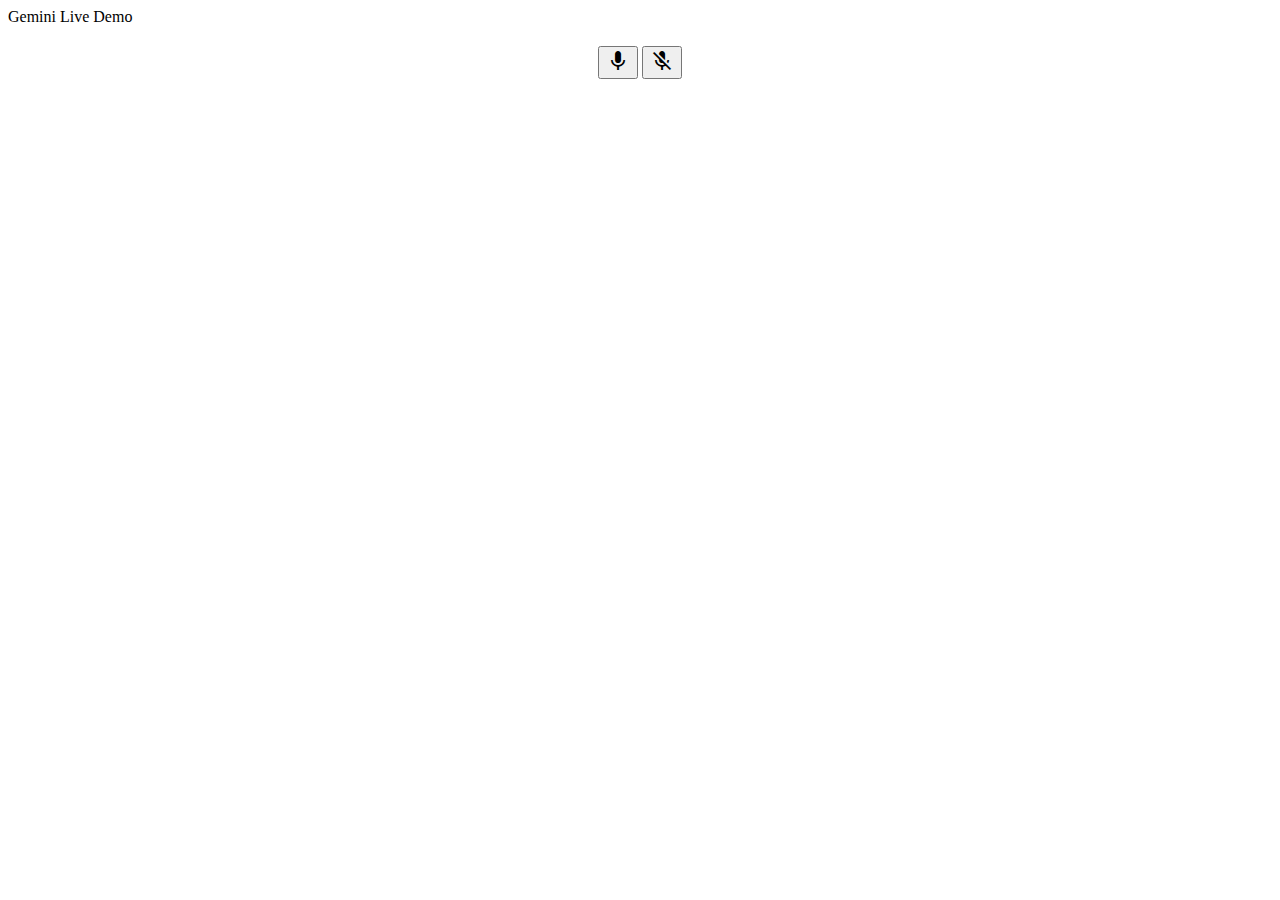
<file: gemini20-screen/index.html>
<!DOCTYPE html>
<html>

<head>
    <link rel="stylesheet" href="https://fonts.googleapis.com/icon?family=Material+Icons">
    <link rel="stylesheet" href="https://code.getmdl.io/1.3.0/material.indigo-pink.min.css">
    <script defer src="https://code.getmdl.io/1.3.0/material.min.js"></script>

    <style>
        #videoElement {
            width: 640px;
            height: 480px;
            border-radius: 20px;
        }

        #canvasElement {
            display: none;
            width: 640px;
            height: 480px;
        }

        .demo-content {
            padding: 20px;
            display: flex;
            flex-direction: column;
            align-items: center;
        }

        .button-group {
            margin-bottom: 20px;
        }
    </style>
</head>

<body>
    <div class="mdl-layout mdl-js-layout mdl-layout--fixed-header">
        <header class="mdl-layout__header">
            <div class="mdl-layout__header-row">
                <!-- Title -->
                <span class="mdl-layout-title">Gemini Live Demo</span>
            </div>
        </header>
        <main class="mdl-layout__content">
            <div class="page-content">
                <div class="demo-content">
                    <!-- Voice Control Buttons -->
                    <div class="button-group">
                        <button id="startButton"
                            class="mdl-button mdl-js-button mdl-button--fab mdl-button--mini-fab mdl-button--colored">
                            <i class="material-icons">mic</i>
                        </button>
                        <button id="stopButton"
                            class="mdl-button mdl-js-button mdl-button--fab mdl-button--mini-fab">
                            <i class="material-icons">mic_off</i>
                        </button>
                    </div>

                    <!-- Video Element -->
                    <video id="videoElement" autoplay style="width: 640px; height: 480px;"></video>

                    <!-- Hidden Canvas -->
                    <canvas id="canvasElement" style="width: 640px; height: 480px;"></canvas>
                    <!-- Text Output -->
                    <div id="chatLog"></div>
                </div>
            </div>
        </main>
    </div>

    <script defer>
        const URL = "ws://localhost:9083";
        const video = document.getElementById("videoElement");
        const canvas = document.getElementById("canvasElement");
        let context;

        // Initialize context here
        window.addEventListener("load", () => {
            context = canvas.getContext("2d");
            setInterval(captureImage, 3000);
        });

        const startButton = document.getElementById('startButton');
        const stopButton = document.getElementById('stopButton');
        let stream = null;
        let currentFrameB64;
        let webSocket = null;
        let audioContext = null;
        let mediaRecorder = null;
        let processor = null;
        let pcmData = [];
        let interval = null;
        let initialized = false;
        let audioInputContext;
        let workletNode;


        // Function to start screen capture
        async function startScreenShare() {
            try {
                stream = await navigator.mediaDevices.getDisplayMedia({
                    video: {
                        width: { max: 640 },
                        height: { max: 480 },
                    },
                });

                video.srcObject = stream;
                await new Promise(resolve => {
                    video.onloadedmetadata = () => {
                        console.log("video loaded metadata");
                        resolve();
                    }
                });

            } catch (err) {
                console.error("Error accessing the screen: ", err);
            }
        }


        // Function to capture an image from the shared screen
        function captureImage() {
            if (stream && video.videoWidth > 0 && video.videoHeight > 0 && context) {
                canvas.width = 640;
                canvas.height = 480;
                context.drawImage(video, 0, 0, canvas.width, canvas.height);
                const imageData = canvas.toDataURL("image/jpeg").split(",")[1].trim();
                currentFrameB64 = imageData;
            }
            else {
                console.log("no stream or video metadata not loaded");
            }
        }



        window.addEventListener("load", async () => {
            await startScreenShare();
            //setInterval(captureImage, 3000);

            // Initialize audio context right away
            await initializeAudioContext();

            connect();
        });

        function connect() {
            console.log("connecting: ", URL);

            webSocket = new WebSocket(URL);

            webSocket.onclose = (event) => {
                console.log("websocket closed: ", event);
                alert("Connection closed");
            };

            webSocket.onerror = (event) => {
                console.log("websocket error: ", event);
            };

            webSocket.onopen = (event) => {
                console.log("websocket open: ", event);
                sendInitialSetupMessage();
            };

            webSocket.onmessage = receiveMessage;
        }

        function sendInitialSetupMessage() {

            console.log("sending setup message");
            setup_client_message = {
                setup: {
                    generation_config: { response_modalities: ["AUDIO"] },
                },
            };

            webSocket.send(JSON.stringify(setup_client_message));
        }


        function sendVoiceMessage(b64PCM) {
            if (webSocket == null) {
                console.log("websocket not initialized");
                return;
            }

            payload = {
                realtime_input: {
                    media_chunks: [{
                        mime_type: "audio/pcm",
                        data: b64PCM,
                    },
                    {
                        mime_type: "image/jpeg",
                        data: currentFrameB64,
                    },
                    ],
                },
            };

            webSocket.send(JSON.stringify(payload));
            console.log("sent: ", payload);
        }

        function receiveMessage(event) {
            const messageData = JSON.parse(event.data);
            const response = new Response(messageData);

            if (response.text) {
                displayMessage("GEMINI: " + response.text);
            }
            if (response.audioData) {
                injestAudioChuckToPlay(response.audioData);
            }
        }


        async function initializeAudioContext() {
            if (initialized) return;

            audioInputContext = new (window.AudioContext ||
                window.webkitAudioContext)({
                sampleRate: 24000
            });
            await audioInputContext.audioWorklet.addModule("pcm-processor.js");
            workletNode = new AudioWorkletNode(audioInputContext, "pcm-processor");
            workletNode.connect(audioInputContext.destination);
            initialized = true;
        }


        function base64ToArrayBuffer(base64) {
            const binaryString = window.atob(base64);
            const bytes = new Uint8Array(binaryString.length);
            for (let i = 0; i < binaryString.length; i++) {
                bytes[i] = binaryString.charCodeAt(i);
            }
            return bytes.buffer;
        }

        function convertPCM16LEToFloat32(pcmData) {
            const inputArray = new Int16Array(pcmData);
            const float32Array = new Float32Array(inputArray.length);

            for (let i = 0; i < inputArray.length; i++) {
                float32Array[i] = inputArray[i] / 32768;
            }

            return float32Array;
        }


        async function injestAudioChuckToPlay(base64AudioChunk) {
            try {
                if (audioInputContext.state === "suspended") {
                    await audioInputContext.resume();
                }
                const arrayBuffer = base64ToArrayBuffer(base64AudioChunk);
                const float32Data = convertPCM16LEToFloat32(arrayBuffer);

                workletNode.port.postMessage(float32Data);
            } catch (error) {
                console.error("Error processing audio chunk:", error);
            }
        }


        function recordChunk() {
            const buffer = new ArrayBuffer(pcmData.length * 2);
            const view = new DataView(buffer);
            pcmData.forEach((value, index) => {
                view.setInt16(index * 2, value, true);
            });

            const base64 = btoa(
                String.fromCharCode.apply(null, new Uint8Array(buffer))
            );

            sendVoiceMessage(base64);
            pcmData = [];
        }

        async function startAudioInput() {
            audioContext = new AudioContext({
                sampleRate: 16000,
            });

            const stream = await navigator.mediaDevices.getUserMedia({
                audio: {
                    channelCount: 1,
                    sampleRate: 16000,
                },
            });

            const source = audioContext.createMediaStreamSource(stream);
            processor = audioContext.createScriptProcessor(4096, 1, 1);

            processor.onaudioprocess = (e) => {
                const inputData = e.inputBuffer.getChannelData(0);
                const pcm16 = new Int16Array(inputData.length);
                for (let i = 0; i < inputData.length; i++) {
                    pcm16[i] = inputData[i] * 0x7fff;
                }
                pcmData.push(...pcm16);
            };

            source.connect(processor);
            processor.connect(audioContext.destination);

            interval = setInterval(recordChunk, 3000);
        }

        function stopAudioInput() {
            if (processor) {
                processor.disconnect();
            }
            if (audioContext) {
                audioContext.close();
            }

            clearInterval(interval);
        }

        function displayMessage(message) {
            console.log(message);
            addParagraphToDiv("chatLog", message);
        }


        function addParagraphToDiv(divId, text) {
            const newParagraph = document.createElement("p");
            newParagraph.textContent = text;
            const div = document.getElementById(divId);
            div.appendChild(newParagraph);
        }

        startButton.addEventListener('click', startAudioInput);
        stopButton.addEventListener('click', stopAudioInput);


        class Response {
            constructor(data) {
                this.text = null;
                this.audioData = null;
                this.endOfTurn = null;

                if (data.text) {
                    this.text = data.text
                }

                if (data.audio) {
                    this.audioData = data.audio;
                }
            }
        }
    </script>

</body>

</html>
</file>
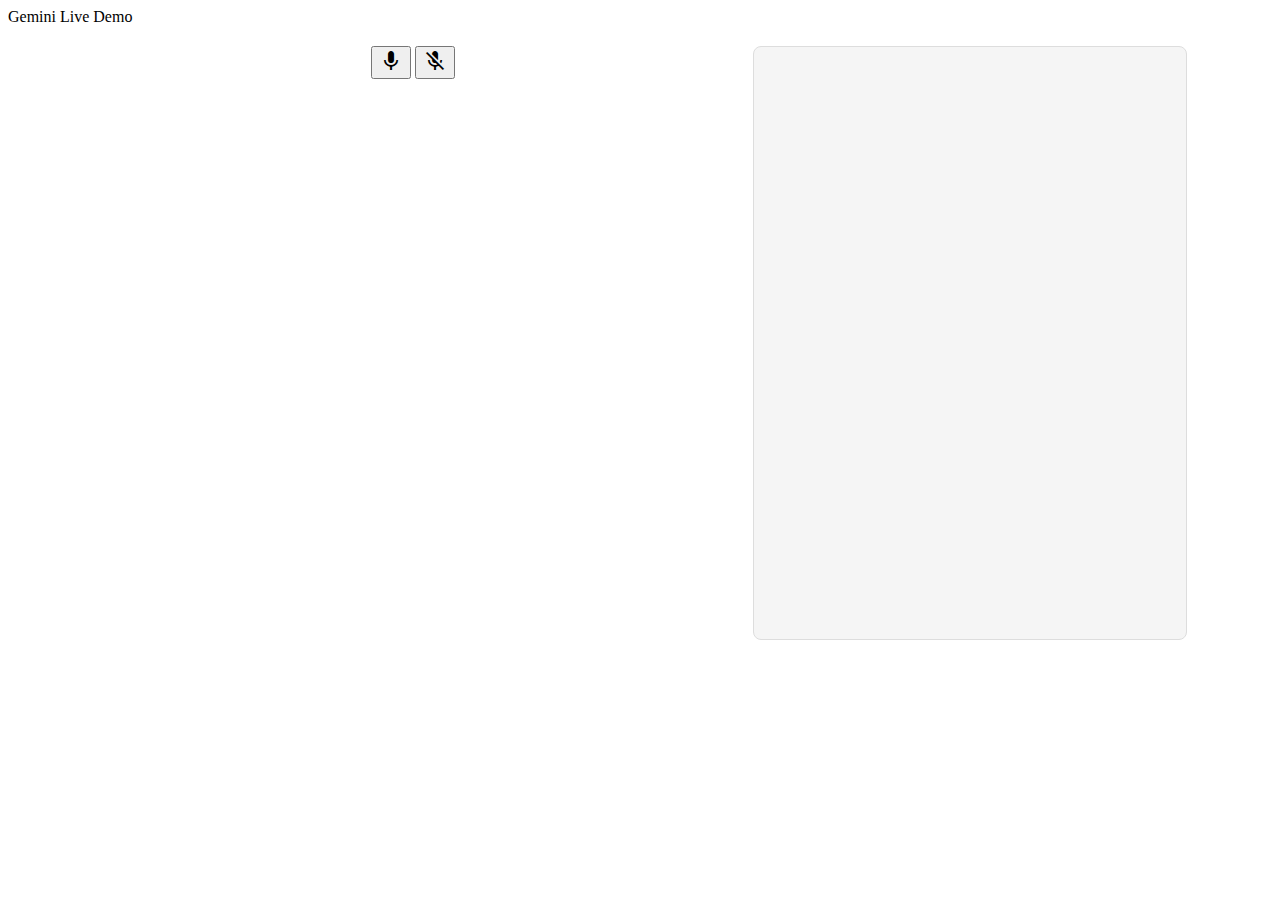
<file: gemini20-voicetext/index.html>
<!DOCTYPE html>
<html>

<head>
    <link rel="stylesheet" href="https://fonts.googleapis.com/icon?family=Material+Icons">
    <link rel="stylesheet" href="https://code.getmdl.io/1.3.0/material.indigo-pink.min.css">
    <script defer src="https://code.getmdl.io/1.3.0/material.min.js"></script>

    <style>
        #videoElement {
            width: 640px;
            height: 480px;
            border-radius: 20px;
        }

        #canvasElement {
            display: none;
            width: 640px;
            height: 480px;
        }

        .demo-content {
            padding: 20px;
            display: flex;
            flex-direction: row;
            align-items: flex-start;
            gap: 20px;
            justify-content: center;
        }

        .video-section {
            display: flex;
            flex-direction: column;
            align-items: center;
        }

        .button-group {
            margin-bottom: 20px;
        }

        #chatLog {
            width: 400px;
            height: 560px;
            overflow-y: auto;
            border: 1px solid #ddd;
            border-radius: 8px;
            padding: 16px;
            margin-top: 0;
            background-color: #f5f5f5;
        }

        #chatLog p {
            margin: 8px 0;
            padding: 12px;
            border-radius: 8px;
            background-color: white;
            box-shadow: 0 1px 3px rgba(0,0,0,0.12);
        }

        #chatLog p:nth-child(odd) {
            background-color: #e8eaf6;
        }
    </style>
</head>

<body>
    <div class="mdl-layout mdl-js-layout mdl-layout--fixed-header">
        <header class="mdl-layout__header">
            <div class="mdl-layout__header-row">
                <!-- Title -->
                <span class="mdl-layout-title">Gemini Live Demo</span>
            </div>
        </header>
        <main class="mdl-layout__content">
            <div class="page-content">
                <div class="demo-content">
                    <div class="video-section">
                        <!-- Voice Control Buttons -->
                        <div class="button-group">
                            <button id="startButton"
                                class="mdl-button mdl-js-button mdl-button--fab mdl-button--mini-fab mdl-button--colored">
                                <i class="material-icons">mic</i>
                            </button>
                            <button id="stopButton"
                                class="mdl-button mdl-js-button mdl-button--fab mdl-button--mini-fab">
                                <i class="material-icons">mic_off</i>
                            </button>
                        </div>

                        <!-- Video Element -->
                        <video id="videoElement" autoplay style="width: 640px; height: 480px;"></video>

                        <!-- Hidden Canvas -->
                        <canvas id="canvasElement" style="width: 640px; height: 480px;"></canvas>
                    </div>

                    <!-- Text Output -->
                    <div id="chatLog" class="mdl-shadow--2dp"></div>
                </div>
            </div>
        </main>
    </div>

    <script defer>
        const URL = "ws://localhost:9083";
        const video = document.getElementById("videoElement");
        const canvas = document.getElementById("canvasElement");
        let context;

        // Initialize context here
        window.addEventListener("load", () => {
            context = canvas.getContext("2d");
            setInterval(captureImage, 3000);
        });

        const startButton = document.getElementById('startButton');
        const stopButton = document.getElementById('stopButton');
        let stream = null;
        let currentFrameB64;
        let webSocket = null;
        let audioContext = null;
        let mediaRecorder = null;
        let processor = null;
        let pcmData = [];
        let interval = null;
        let initialized = false;
        let audioInputContext;
        let workletNode;


        // Function to start screen capture
        async function startScreenShare() {
            try {
                stream = await navigator.mediaDevices.getDisplayMedia({
                    video: {
                        width: { max: 640 },
                        height: { max: 480 },
                    },
                });

                video.srcObject = stream;
                await new Promise(resolve => {
                    video.onloadedmetadata = () => {
                        console.log("video loaded metadata");
                        resolve();
                    }
                });

            } catch (err) {
                console.error("Error accessing the screen: ", err);
            }
        }


        // Function to capture an image from the shared screen
        function captureImage() {
            if (stream && video.videoWidth > 0 && video.videoHeight > 0 && context) {
                canvas.width = 640;
                canvas.height = 480;
                context.drawImage(video, 0, 0, canvas.width, canvas.height);
                const imageData = canvas.toDataURL("image/jpeg").split(",")[1].trim();
                currentFrameB64 = imageData;
            }
            else {
                console.log("no stream or video metadata not loaded");
            }
        }



        window.addEventListener("load", async () => {
            await startScreenShare();
            //setInterval(captureImage, 3000);

            // Initialize audio context right away
            await initializeAudioContext();

            connect();
        });

        function connect() {
            console.log("connecting: ", URL);

            webSocket = new WebSocket(URL);

            webSocket.onclose = (event) => {
                console.log("websocket closed: ", event);
                alert("Connection closed");
            };

            webSocket.onerror = (event) => {
                console.log("websocket error: ", event);
            };

            webSocket.onopen = (event) => {
                console.log("websocket open: ", event);
                sendInitialSetupMessage();
            };

            webSocket.onmessage = receiveMessage;
        }

        function sendInitialSetupMessage() {

            console.log("sending setup message");
            setup_client_message = {
                setup: {
                    generation_config: { response_modalities: ["AUDIO"] },
                },
            };

            webSocket.send(JSON.stringify(setup_client_message));
        }


        function sendVoiceMessage(b64PCM) {
            if (webSocket == null) {
                console.log("websocket not initialized");
                return;
            }

            payload = {
                realtime_input: {
                    media_chunks: [{
                        mime_type: "audio/pcm",
                        data: b64PCM,
                    },
                    {
                        mime_type: "image/jpeg",
                        data: currentFrameB64,
                    },
                    ],
                },
            };

            webSocket.send(JSON.stringify(payload));
            console.log("sent: ", payload);
        }

        function receiveMessage(event) {
            const messageData = JSON.parse(event.data);
            const response = new Response(messageData);

            if (response.text) {
                displayMessage("GEMINI Text: " + response.text);
            }
            if (response.audioData) {
                injestAudioChuckToPlay(response.audioData);
            }
        }


        async function initializeAudioContext() {
            if (initialized) return;

            audioInputContext = new (window.AudioContext ||
                window.webkitAudioContext)({
                sampleRate: 24000
            });
            await audioInputContext.audioWorklet.addModule("pcm-processor.js");
            workletNode = new AudioWorkletNode(audioInputContext, "pcm-processor");
            workletNode.connect(audioInputContext.destination);
            initialized = true;
        }


        function base64ToArrayBuffer(base64) {
            const binaryString = window.atob(base64);
            const bytes = new Uint8Array(binaryString.length);
            for (let i = 0; i < binaryString.length; i++) {
                bytes[i] = binaryString.charCodeAt(i);
            }
            return bytes.buffer;
        }

        function convertPCM16LEToFloat32(pcmData) {
            const inputArray = new Int16Array(pcmData);
            const float32Array = new Float32Array(inputArray.length);

            for (let i = 0; i < inputArray.length; i++) {
                float32Array[i] = inputArray[i] / 32768;
            }

            return float32Array;
        }


        async function injestAudioChuckToPlay(base64AudioChunk) {
            try {
                if (audioInputContext.state === "suspended") {
                    await audioInputContext.resume();
                }
                const arrayBuffer = base64ToArrayBuffer(base64AudioChunk);
                const float32Data = convertPCM16LEToFloat32(arrayBuffer);

                workletNode.port.postMessage(float32Data);
            } catch (error) {
                console.error("Error processing audio chunk:", error);
            }
        }


        function recordChunk() {
            const buffer = new ArrayBuffer(pcmData.length * 2);
            const view = new DataView(buffer);
            pcmData.forEach((value, index) => {
                view.setInt16(index * 2, value, true);
            });

            const base64 = btoa(
                String.fromCharCode.apply(null, new Uint8Array(buffer))
            );

            sendVoiceMessage(base64);
            pcmData = [];
        }

        async function startAudioInput() {
            audioContext = new AudioContext({
                sampleRate: 16000,
            });

            const stream = await navigator.mediaDevices.getUserMedia({
                audio: {
                    channelCount: 1,
                    sampleRate: 16000,
                },
            });

            const source = audioContext.createMediaStreamSource(stream);
            processor = audioContext.createScriptProcessor(4096, 1, 1);

            processor.onaudioprocess = (e) => {
                const inputData = e.inputBuffer.getChannelData(0);
                const pcm16 = new Int16Array(inputData.length);
                for (let i = 0; i < inputData.length; i++) {
                    pcm16[i] = inputData[i] * 0x7fff;
                }
                pcmData.push(...pcm16);
            };

            source.connect(processor);
            processor.connect(audioContext.destination);

            interval = setInterval(recordChunk, 3000);
        }

        function stopAudioInput() {
            if (processor) {
                processor.disconnect();
            }
            if (audioContext) {
                audioContext.close();
            }

            clearInterval(interval);
        }

        function displayMessage(message) {
            console.log(message);
            addParagraphToDiv("chatLog", message);
        }


        function addParagraphToDiv(divId, text) {
            const newParagraph = document.createElement("p");
            newParagraph.textContent = text;
            const div = document.getElementById(divId);
            div.appendChild(newParagraph);
        }

        startButton.addEventListener('click', startAudioInput);
        stopButton.addEventListener('click', stopAudioInput);


        class Response {
            constructor(data) {
                this.text = null;
                this.audioData = null;
                this.endOfTurn = null;

                if (data.text) {
                    this.text = data.text
                }

                if (data.audio) {
                    this.audioData = data.audio;
                }
            }
        }
    </script>

</body>

</html>
</file>
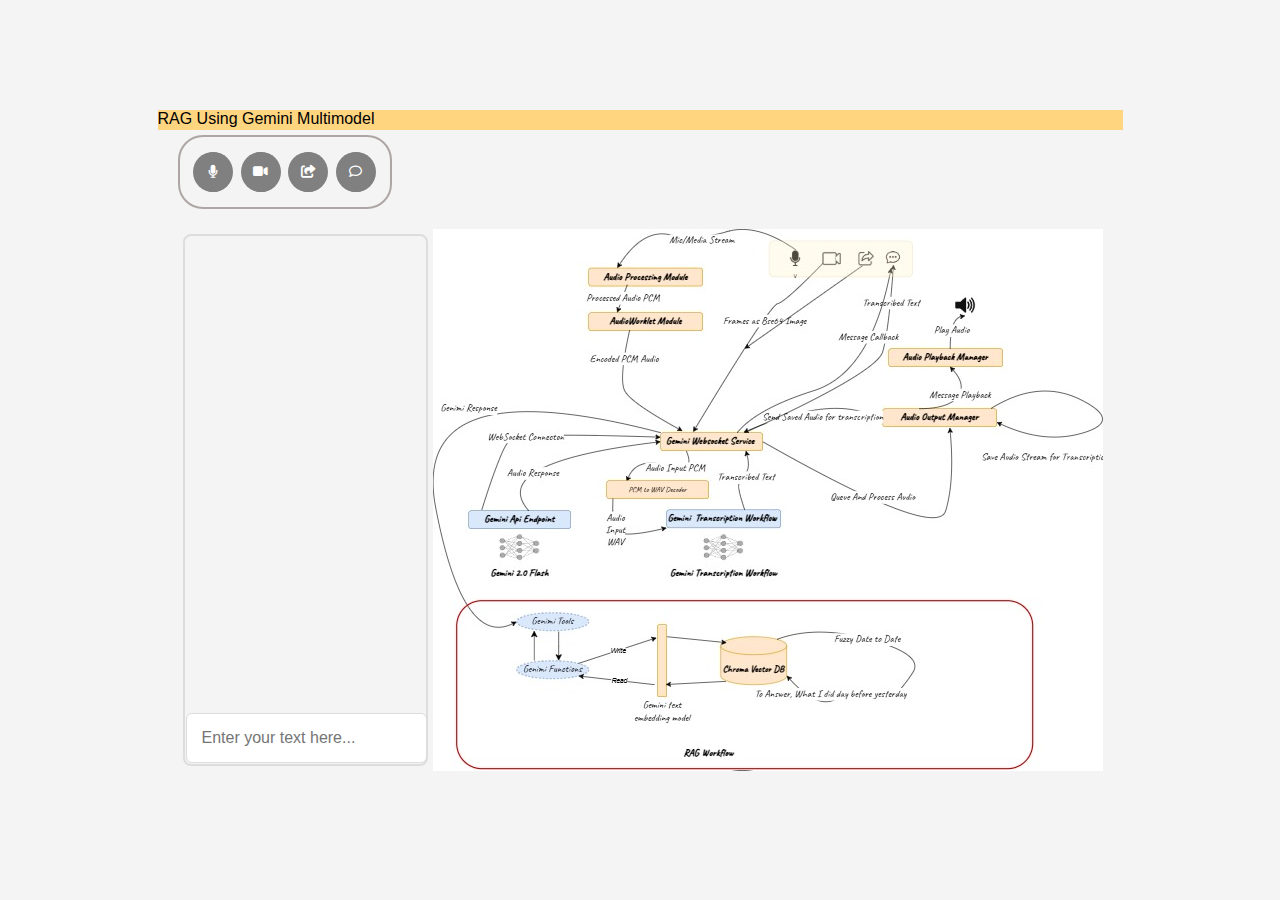
<file: mine/gemini20-all/index.html>
<!DOCTYPE html>
<html>

<head>
    <link rel="stylesheet" href="https://fonts.googleapis.com/icon?family=Material+Icons">
    <link rel="stylesheet" href="https://code.getmdl.io/1.3.0/material.indigo-pink.min.css">
    <link rel="stylesheet" href="https://cdnjs.cloudflare.com/ajax/libs/font-awesome/6.7.2/css/all.min.css">
    <script defer src="https://code.getmdl.io/1.3.0/material.min.js"></script>
    <script src="script.js" defer></script>
    <link rel="stylesheet" href="style.css">

</head>

<body>
<div class="mdl-layout mdl-js-layout mdl-layout--fixed-header">

        <div class="mdl-layout__header-row">
            <!-- Title -->
            <span class="mdl-layout-title">RAG Using Gemini Multimodel</span>
        </div>

    <main class="mdl-layout__content">
        <div class="page-content">
            <!-- Voice Control Buttons -->
            <div class="button-group">
                <button id="startButton" type="button" class="mic">
                    <i class="fa fa-microphone"></i>
                </button>
                <button id="videoButton" type="button" class="mic">
                    <i class="fa fa-video"></i>
                </button>
                <button id="screenShareButton" type="button" class="mic">
                    <i class="fas fa-share-square"></i>
                </button>
                <button id="chatButton" type="button" class="mic">
                    <i class="far fa-comment"></i>
                </button>
            </div>
            <div class="flex-row">
                <div class="flex-column chat-container">
                    <code id="myTextarea" class="chat-column"></code>
                    <input type="text" id="myInput" class="textbox" placeholder="Enter your text here...">
                </div>
                <div class="architecture-image">
                <!-- Video Element -->
                <div class="flex-column"> <video id="videoElement" autoplay></video></div>
                <!-- Text Output -->
                <div id="chatLog" class="flex-column"></div>
                <!-- Hidden Canvas -->
                <div class="flex-column"><canvas id="canvasElement"></canvas></div>
                </div>
            </div>

        </div>
    </main>
</div>

</body>

</html>
</file>
<file: gemini20-all/style.css>
body {
	font-family: sans-serif;
	display: flex;
	justify-content: center;
	align-items: center;
	min-height: 100vh;
	background-color: #f4f4f4;
	margin: 0;
}

#videoElement {
	border-radius: 6px;
	height:450px;
}

#canvasElement {
	display: none;
}

.button-group {
    width: 180px;
    margin-left: 20px;
	margin-top: 5px;
	display: flex;
	gap: 10px;
	flex-direction: row;
	align-items: center;
	border-radius: 25px;
	border: 2px solid #AEA5A5;
	padding: 15px;
}

.mic {
	position: relative;
	display: inline-flex;
	justify-content: center;
	align-items: center;
	width: 40px;
	height: 40px;
	background-color: gray;
	color: #fff;
	font-size: 13px;
	border: none;
	border-radius: 50%;
	cursor: pointer;
	transition: background-color 0.25s;
}

.mic::before {
	content: "";
	position: absolute;
	width: inherit;
	height: inherit;
	border-radius: inherit;
	background-color: inherit;
	z-index: -1;
}

.listening {
	background-color: red;
}

.listening::before {
	animation: listening 1.3s infinite;
}

@keyframes listening {
	from {
		opacity: 0.25;
	}

	to {
		transform: scale(2);
		opacity: 0;
	}
}

.flex-column {
	margin: 5px;
	position: relative;
	flex: 25%;
}

.flex-row {
	padding: 20px;
	display: flex;
	flex-wrap: wrap;
}

.chat-container {
	border: 2px solid #ddd;
	border-radius: 8px;
}

.chat-column {
	height: 450px;
	overflow: auto;
	display: block;
	padding: 5px;
}

.queryTextClass {
	box-sizing: border-box;
	border-radius: 6px;
	border: 1px solid #ddd;
	background-color: #fff;
	padding: 5px;
}

.textbox {
	position: absolute;
	margin: 1px;
	width: 100%;
	height: 50px;
	background-color: #fff;
	padding: 10px 15px;
	box-sizing: border-box;
	border-radius: 6px;
	border: 1px solid #ddd;
	font-size: 16px;
	line-height: 1.4;
	outline: none;
	/* remove default focus outline */
	transition: border-color 0.3s ease-in-out, box-shadow 0.3s ease-in-out;
}

.textbox:focus {
	border-color: #007bff;
	/* blue when focused */
	box-shadow: 0 0 5px rgba(0, 123, 255, 0.3);
	/* add a focus glow */
}
</file>
<file: gemini20-realtime-function/style.css>
body {
	font-family: sans-serif;
	display: flex;
	justify-content: center;
	align-items: center;
	min-height: 100vh;
	background-color: #f4f4f4;
	margin: 0;
}

#videoElement {
	width: 320px;
	border-radius: 6px;
}

#canvasElement {
	display: none;
}

.button-group {
    width: 180px;
    margin-left: 20px;
	margin-top: 5px;
	display: flex;
	gap: 10px;
	flex-direction: row;
	align-items: center;
	border-radius: 25px;
	border: 2px solid #AEA5A5;
	padding: 15px;
}

.mic {
	position: relative;
	display: inline-flex;
	justify-content: center;
	align-items: center;
	width: 40px;
	height: 40px;
	background-color: gray;
	color: #fff;
	font-size: 13px;
	border: none;
	border-radius: 50%;
	cursor: pointer;
	transition: background-color 0.25s;
}

.mic::before {
	content: "";
	position: absolute;
	width: inherit;
	height: inherit;
	border-radius: inherit;
	background-color: inherit;
	z-index: -1;
}

.listening {
	background-color: red;
}

.listening::before {
	animation: listening 1.3s infinite;
}

@keyframes listening {
	from {
		opacity: 0.25;
	}

	to {
		transform: scale(2);
		opacity: 0;
	}
}

.flex-column {
	margin: 5px;
	position: relative;
	flex: 25%;
}

.flex-row {
	padding: 20px;
	display: flex;
	flex-wrap: wrap;
}

.chat-container {
	border: 2px solid #ddd;
	border-radius: 8px;
}

.chat-column {
	height: 450px;
	overflow: auto;
	display: block;
	padding: 5px;
}

.queryTextClass {
	box-sizing: border-box;
	border-radius: 6px;
	border: 1px solid #ddd;
	background-color: #fff;
	padding: 5px;
}

.textbox {
	position: absolute;
	margin: 1px;
	width: 100%;
	height: 50px;
	background-color: #fff;
	padding: 10px 15px;
	box-sizing: border-box;
	border-radius: 6px;
	border: 1px solid #ddd;
	font-size: 16px;
	line-height: 1.4;
	outline: none;
	/* remove default focus outline */
	transition: border-color 0.3s ease-in-out, box-shadow 0.3s ease-in-out;
}

.textbox:focus {
	border-color: #007bff;
	/* blue when focused */
	box-shadow: 0 0 5px rgba(0, 123, 255, 0.3);
	/* add a focus glow */
}
</file>
<file: mine/gemini20-all/style.css>
body {
	font-family: sans-serif;
	display: flex;
	justify-content: center;
	align-items: center;
	min-height: 100vh;
	background-color: #f4f4f4;
	margin: 0;
}

#videoElement {
	border-radius: 6px;
	height: 450px;
}

#canvasElement {
	display: none;
}

.button-group {
    width: 180px;
    margin-left: 20px;
	margin-top: 5px;
	display: flex;
	gap: 10px;
	flex-direction: row;
	align-items: center;
	border-radius: 25px;
	border: 2px solid #AEA5A5;
	padding: 15px;
}

.mic {
	position: relative;
	display: inline-flex;
	justify-content: center;
	align-items: center;
	width: 40px;
	height: 40px;
	background-color: gray;
	color: #fff;
	font-size: 13px;
	border: none;
	border-radius: 50%;
	cursor: pointer;
	transition: background-color 0.25s;
}

.mic::before {
	content: "";
	position: absolute;
	width: inherit;
	height: inherit;
	border-radius: inherit;
	background-color: inherit;
	z-index: -1;
}

.listening {
	background-color: red;
}

.listening::before {
	animation: listening 1.3s infinite;
}

@keyframes listening {
	from {
		opacity: 0.25;
	}

	to {
		transform: scale(2);
		opacity: 0;
	}
}

.flex-column {
	margin: 5px;
	position: relative;
	flex: 25%;
}

.flex-row {
	padding: 20px;
	display: flex;
	flex-wrap: wrap;
}

.chat-container {
	border: 2px solid #ddd;
	border-radius: 8px;
  /* position: relative;  Added this */
    display: flex; /*Added this */
    flex-direction: column; /*Added this */
	width: 25%; /* Ensure chat container has a defined width */
    min-width: 200px; /* Minimum width to prevent collapse */
}

.chat-column {
	height: 450px;
	overflow: auto;
	display: block;
	padding: 5px;
    flex-grow: 1; /*Added this */
}
.mdl-layout__header-row{
  min-height: 20px; //change this value for height
  height: 20px;
  background-color: #FFD580; // change this for color
  padding-left: 25px !important;
}
.architecture-image {

    width:670px; /*width of your image*/
   height:542px; /*height of your image*/
   background-image:url('images/gemini_all_architecture (4).jpg');
   margin:0; /* If you want no margin */
   padding:0; /*if your want to padding */

}

.queryTextClass {
	box-sizing: border-box;
	border-radius: 6px;
	border: 1px solid #ddd;
	background-color: #fff;
	padding: 5px;
}

.textbox {
	/*position: absolute;  Modified This */
    bottom: 0; /*Modified This */
	margin: 1px;
	width: 100%;
	height: 50px;
	background-color: #fff;
	padding: 10px 15px;
	box-sizing: border-box;
	border-radius: 6px;
	border: 1px solid #ddd;
	font-size: 16px;
	line-height: 1.4;
	outline: none;
	/* remove default focus outline */
	transition: border-color 0.3s ease-in-out, box-shadow 0.3s ease-in-out;
}

.textbox:focus {
	border-color: #007bff;
	/* blue when focused */
	box-shadow: 0 0 5px rgba(0, 123, 255, 0.3);
	/* add a focus glow */
}

/* Important: Fix the position and prevent wrapping */
.flex-row {
    padding: 20px;
    display: flex;
    /* flex-wrap: wrap; Remove wrap to prevent elements from shifting */
}

.highlight pre {
  background-color: #f0f0f0; /* Light gray background */
  padding: 10px;
  overflow: auto; /* Add scrollbars if code overflows */
}

.highlight .c { color: #999988; font-style: italic } /* Comment */
.highlight .err { color: #a61717; background-color: #e3d2d2 } /* Error */
.highlight .g { color: #d0d0d0 } /* Generic */
.highlight .k { color: #000000; font-weight: bold } /* Keyword */
.highlight .o { color: #000000; font-weight: bold } /* Operator */
.highlight .p { color: #000000; font-weight: bold } /* Punctuation */
.highlight .cm { color: #999988; font-style: italic } /* Comment.Multiline */
.highlight .cp { color: #999999; font-weight: bold } /* Comment.Preproc */
.highlight .c1 { color: #999988; font-style: italic } /* Comment.Single */
.highlight .cs { color: #999999; font-weight: bold; font-style: italic } /* Comment.Special */
.highlight .gd { color: #000000; background-color: #ffdddd } /* Generic.Deleted */
.highlight .ge { color: #000000; font-style: italic } /* Generic.Emph */
.highlight .gr { color: #aa0000 } /* Generic.Error */
.highlight .gh { color: #999999 } /* Generic.Heading */
.highlight .gi { color: #000000; background-color: #ddffdd } /* Generic.Inserted */
.highlight .go { color: #888888 } /* Generic.Output */
.highlight .gp { color: #555555 } /* Generic.Prompt */
.highlight .gs { font-weight: bold } /* Generic.Strong */
.highlight .gu { color: #aaaaaa } /* Generic.Subheading */
.highlight .gt { color: #aa0000 } /* Generic.Traceback */
.highlight .kc { color: #000000; font-weight: bold } /* Keyword.Constant */
.highlight .kd { color: #000000; font-weight: bold } /* Keyword.Declaration */
.highlight .kn { color: #000000; font-weight: bold } /* Keyword.Namespace */
.highlight .kp { color: #000000; font-weight: bold } /* Keyword.Pseudo */
.highlight .kr { color: #000000; font-weight: bold } /* Keyword.Reserved */
.highlight .kt { color: #445588; font-weight: bold } /* Keyword.Type */
.highlight .m { color: #009999 } /* Literal.Number */
.highlight .s { color: #dd4422 } /* Literal.String */
.highlight .na { color: #008080 } /* Name.Attribute */
.highlight .nb { color: #0086B3 } /* Name.Builtin */
.highlight .nc { color: #445588; font-weight: bold } /* Name.Class */
.highlight .no { color: #008080 } /* Name.Constant */
.highlight .nd { color: #3c5d5d; font-weight: bold } /* Name.Decorator */
.highlight .ni { color: #800080 } /* Name.Entity */
.highlight .ne { color: #990000; font-weight: bold } /* Name.Exception */
.highlight .nf { color: #990000; font-weight: bold } /* Name.Function */
.highlight .nl { color: #990000; font-weight: bold } /* Name.Label */
.highlight .nn { color: #555555 } /* Name.Namespace */
.highlight .nt { color: #000080 } /* Name.Tag */
.highlight .nv { color: #008080 } /* Name.Variable */
.highlight .ow { color: #000000; font-weight: bold } /* Operator.Word */
.highlight .w { color: #bbbbbb } /* Text.Whitespace */
.highlight .mb { color: #009999 } /* Literal.Number.Bin */
.highlight .mf { color: #009999 } /* Literal.Number.Float */
.highlight .mh { color: #009999 } /* Literal.Number.Hex */
.highlight .mi { color: #009999 } /* Literal.Number.Integer */
.highlight .mo { color: #009999 } /* Literal.Number.Oct */
.highlight .sb { color: #dd4422 } /* Literal.String.Backtick */
.highlight .sc { color: #dd4422 } /* Literal.String.Char */
.highlight .sd { color: #dd4422 } /* Literal.String.Doc */
.highlight .s2 { color: #dd4422 } /* Literal.String.Double */
.highlight .se { color: #dd4422 } /* Literal.String.Escape */
.highlight .sh { color: #dd4422 } /* Literal.String.Heredoc */
.highlight .si { color: #dd4422 } /* Literal.String.Interpol */
.highlight .sx { color: #dd4422 } /* Literal.String.Other */
.highlight .sr { color: #009926 } /* Literal.String.Regex */
.highlight .s1 { color: #dd4422 } /* Literal.String.Single */
.highlight .ss { color: #990073 } /* Literal.String.Symbol */
.highlight .bp { color: #999999 } /* Name.Builtin.Pseudo */
.highlight .vc { color: #008080 } /* Name.Variable.Class */
.highlight .vg { color: #008080 } /* Name.Variable.Global */
.highlight .vi { color: #008080 } /* Name.Variable.Instance */
.highlight .il { color: #009999 } /* Literal.Number.Integer.Long */
</file>
